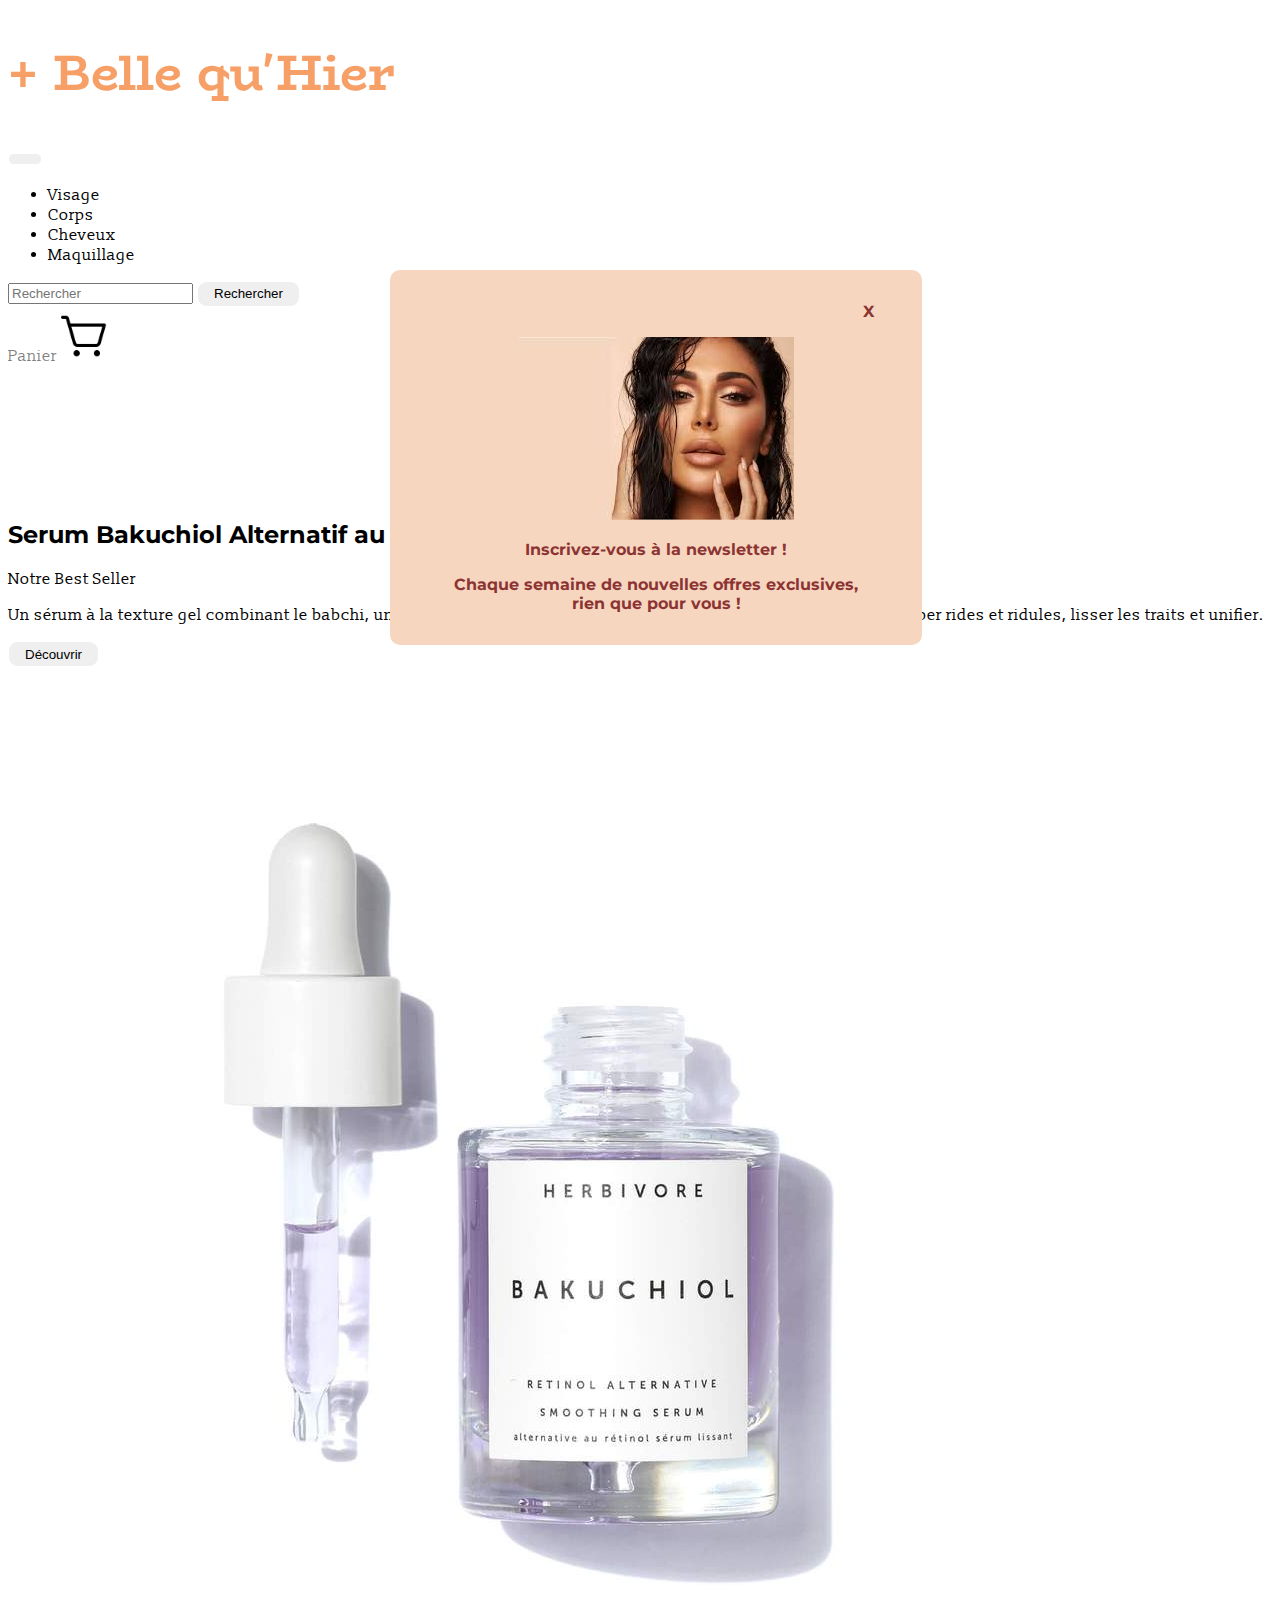
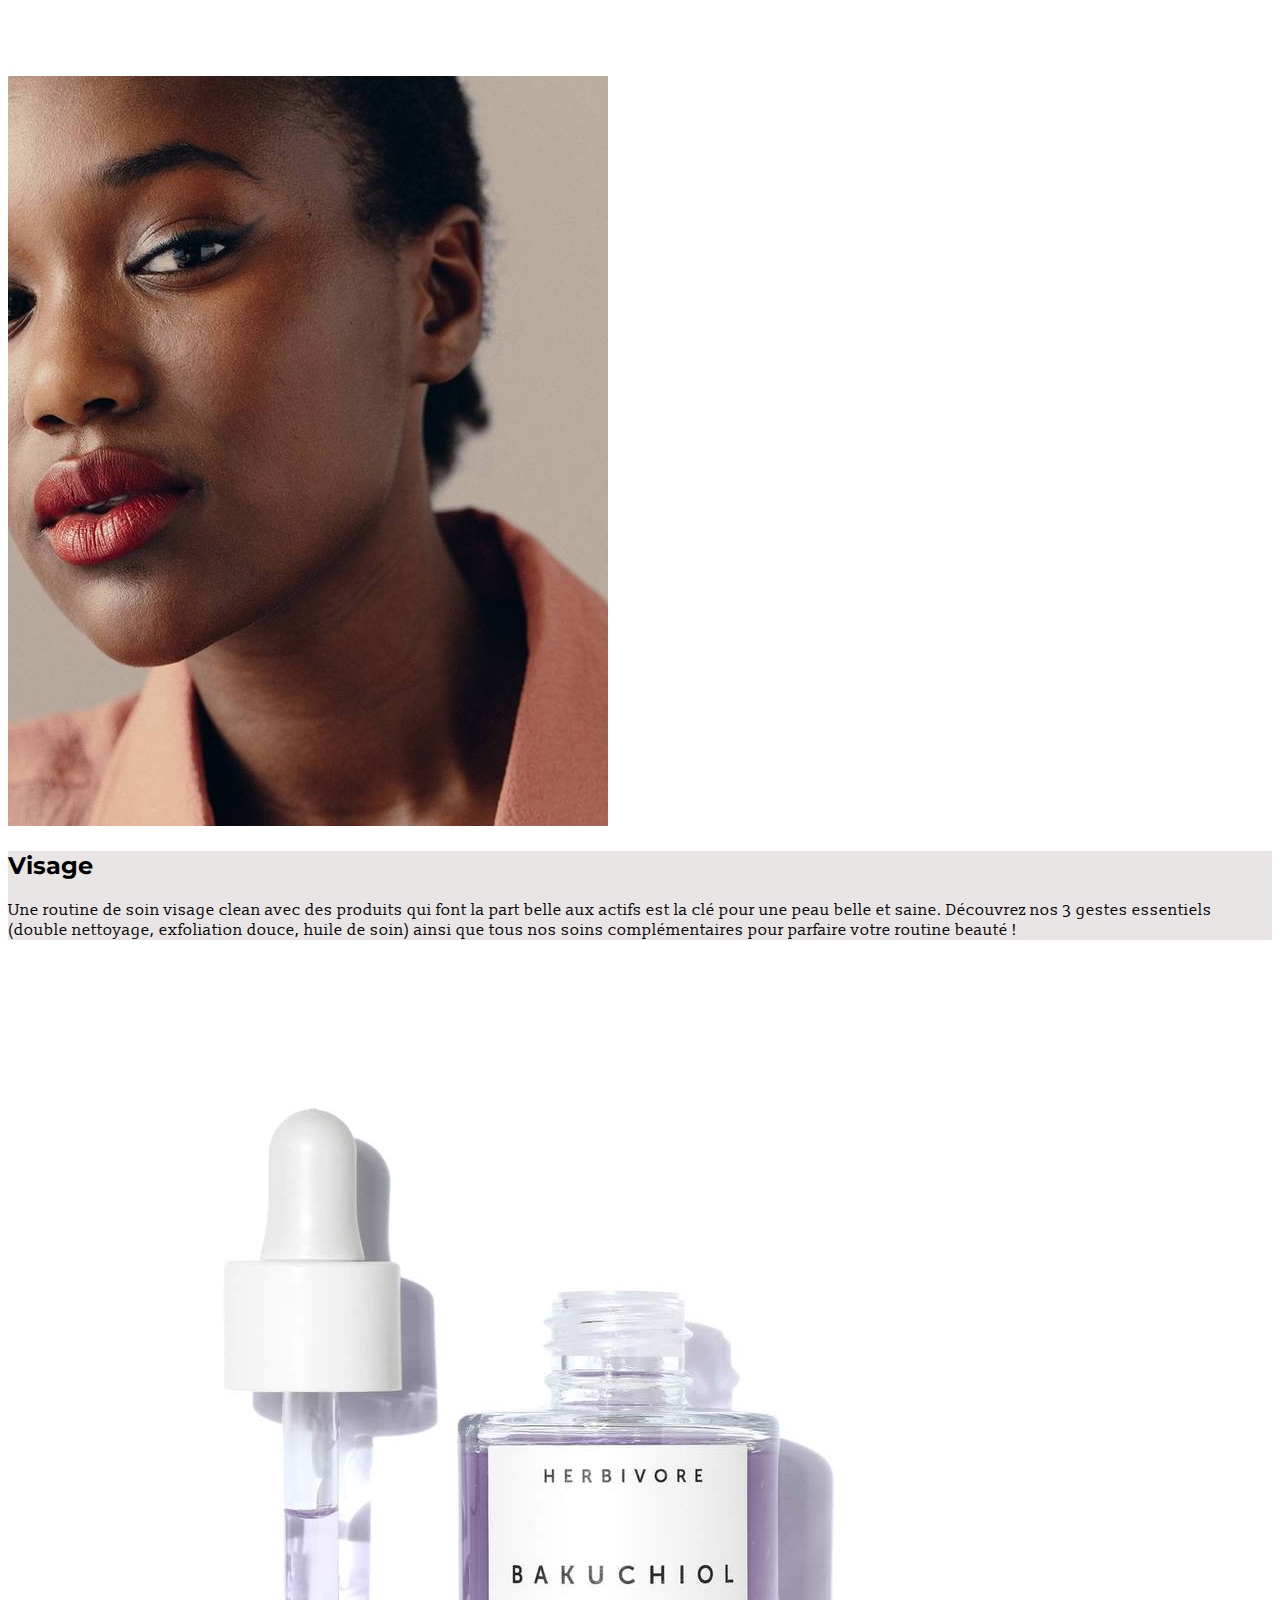
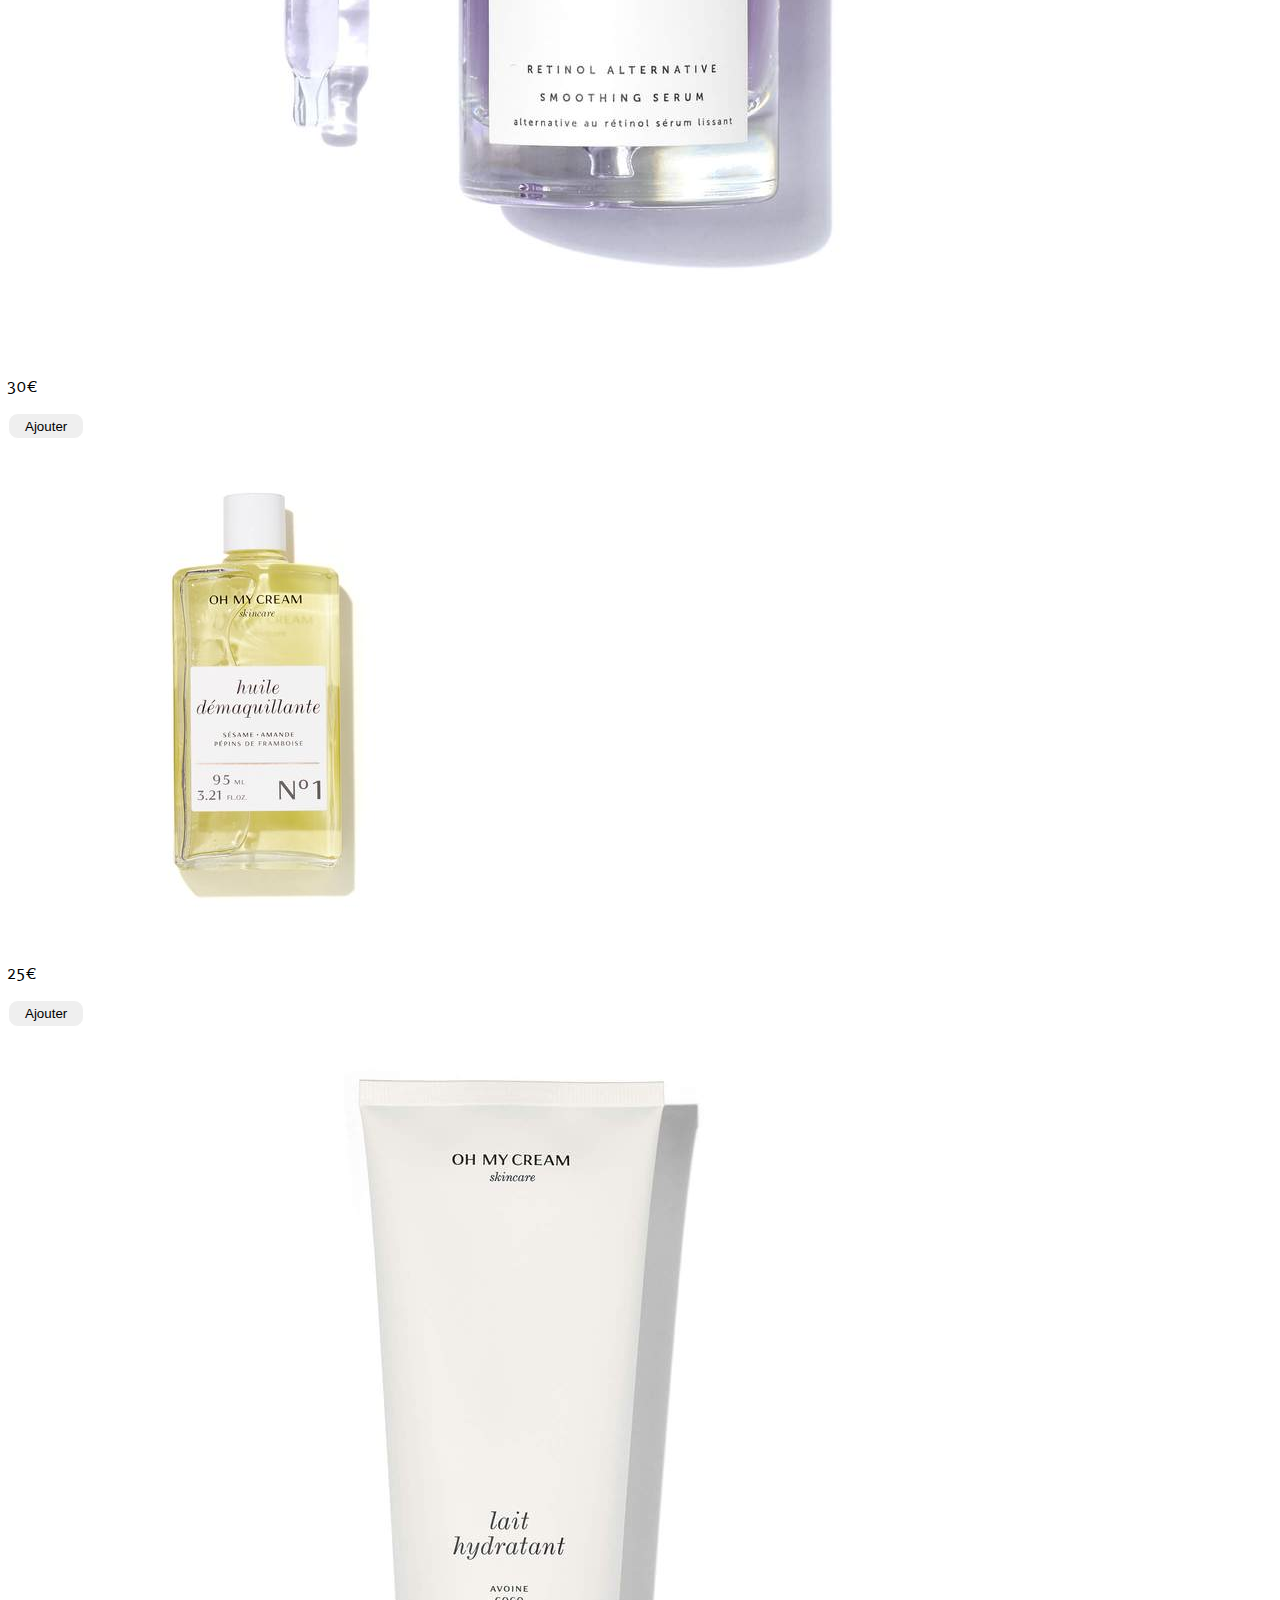
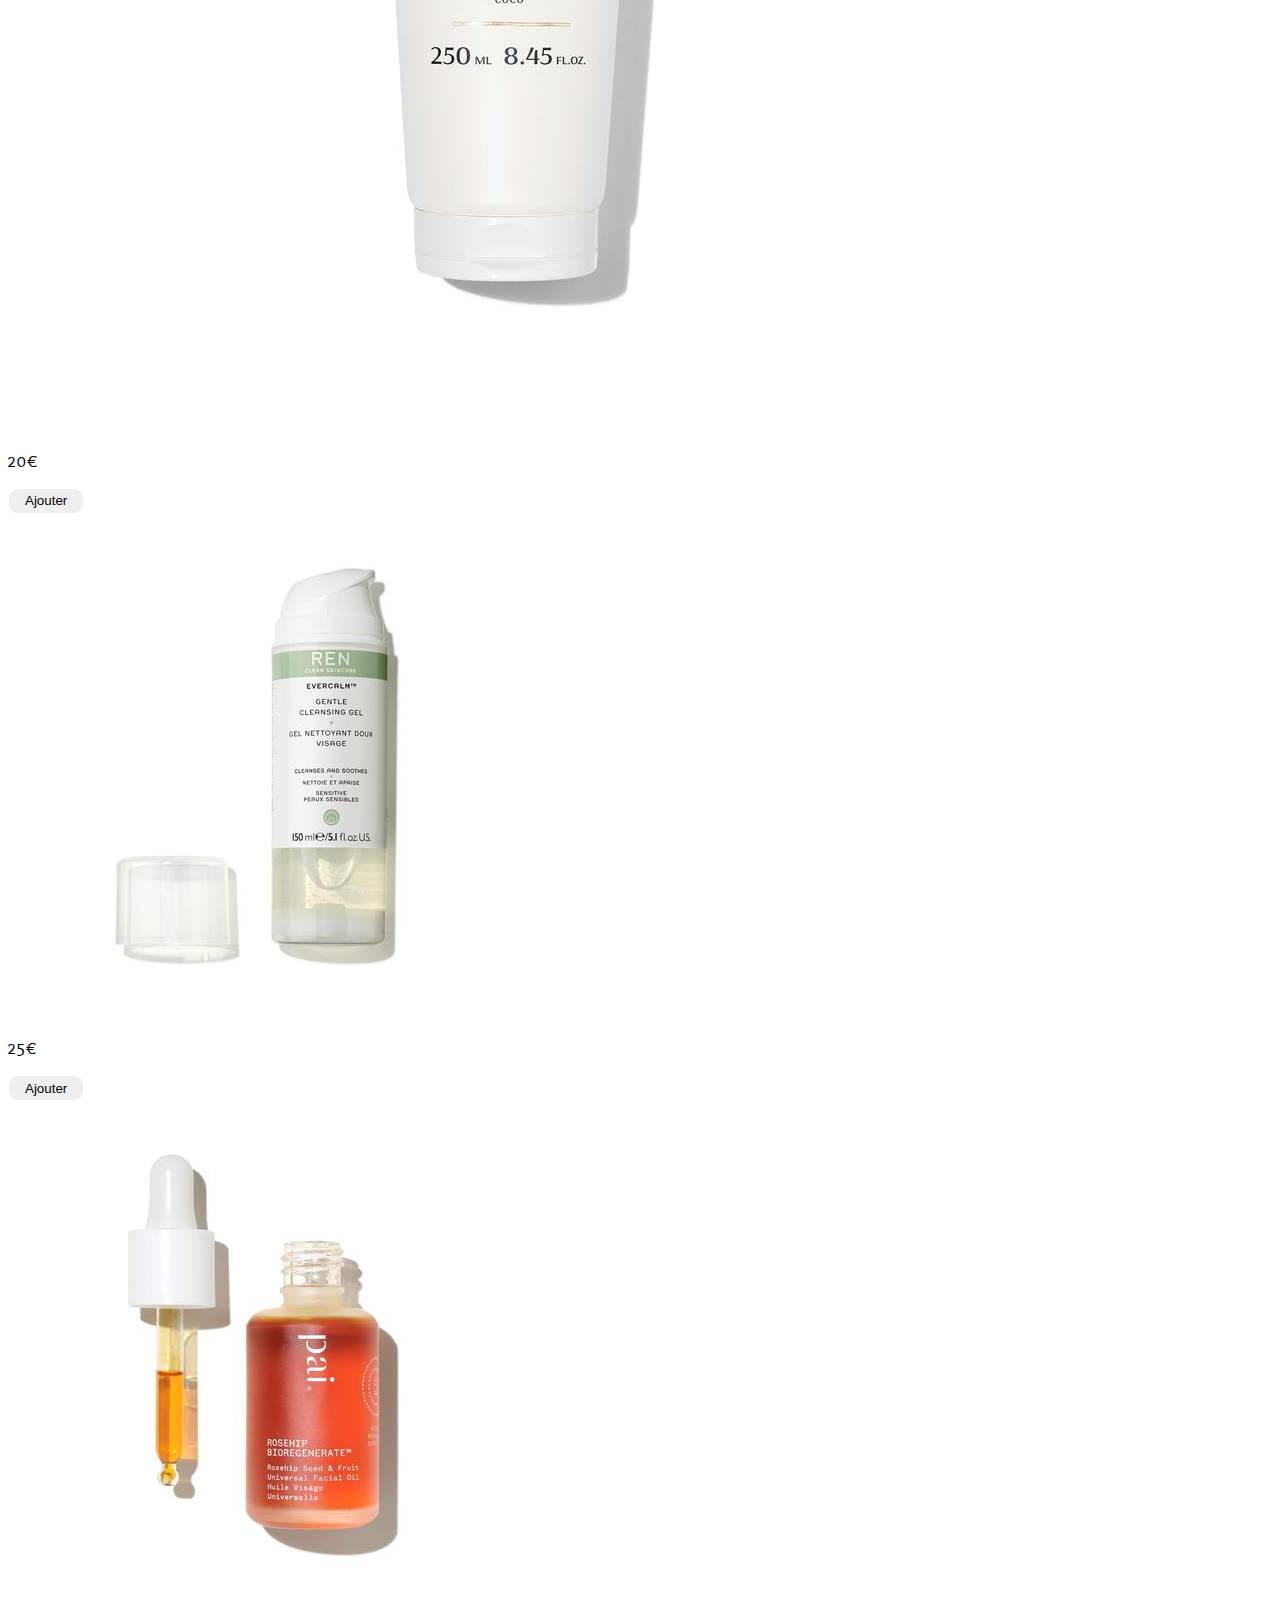
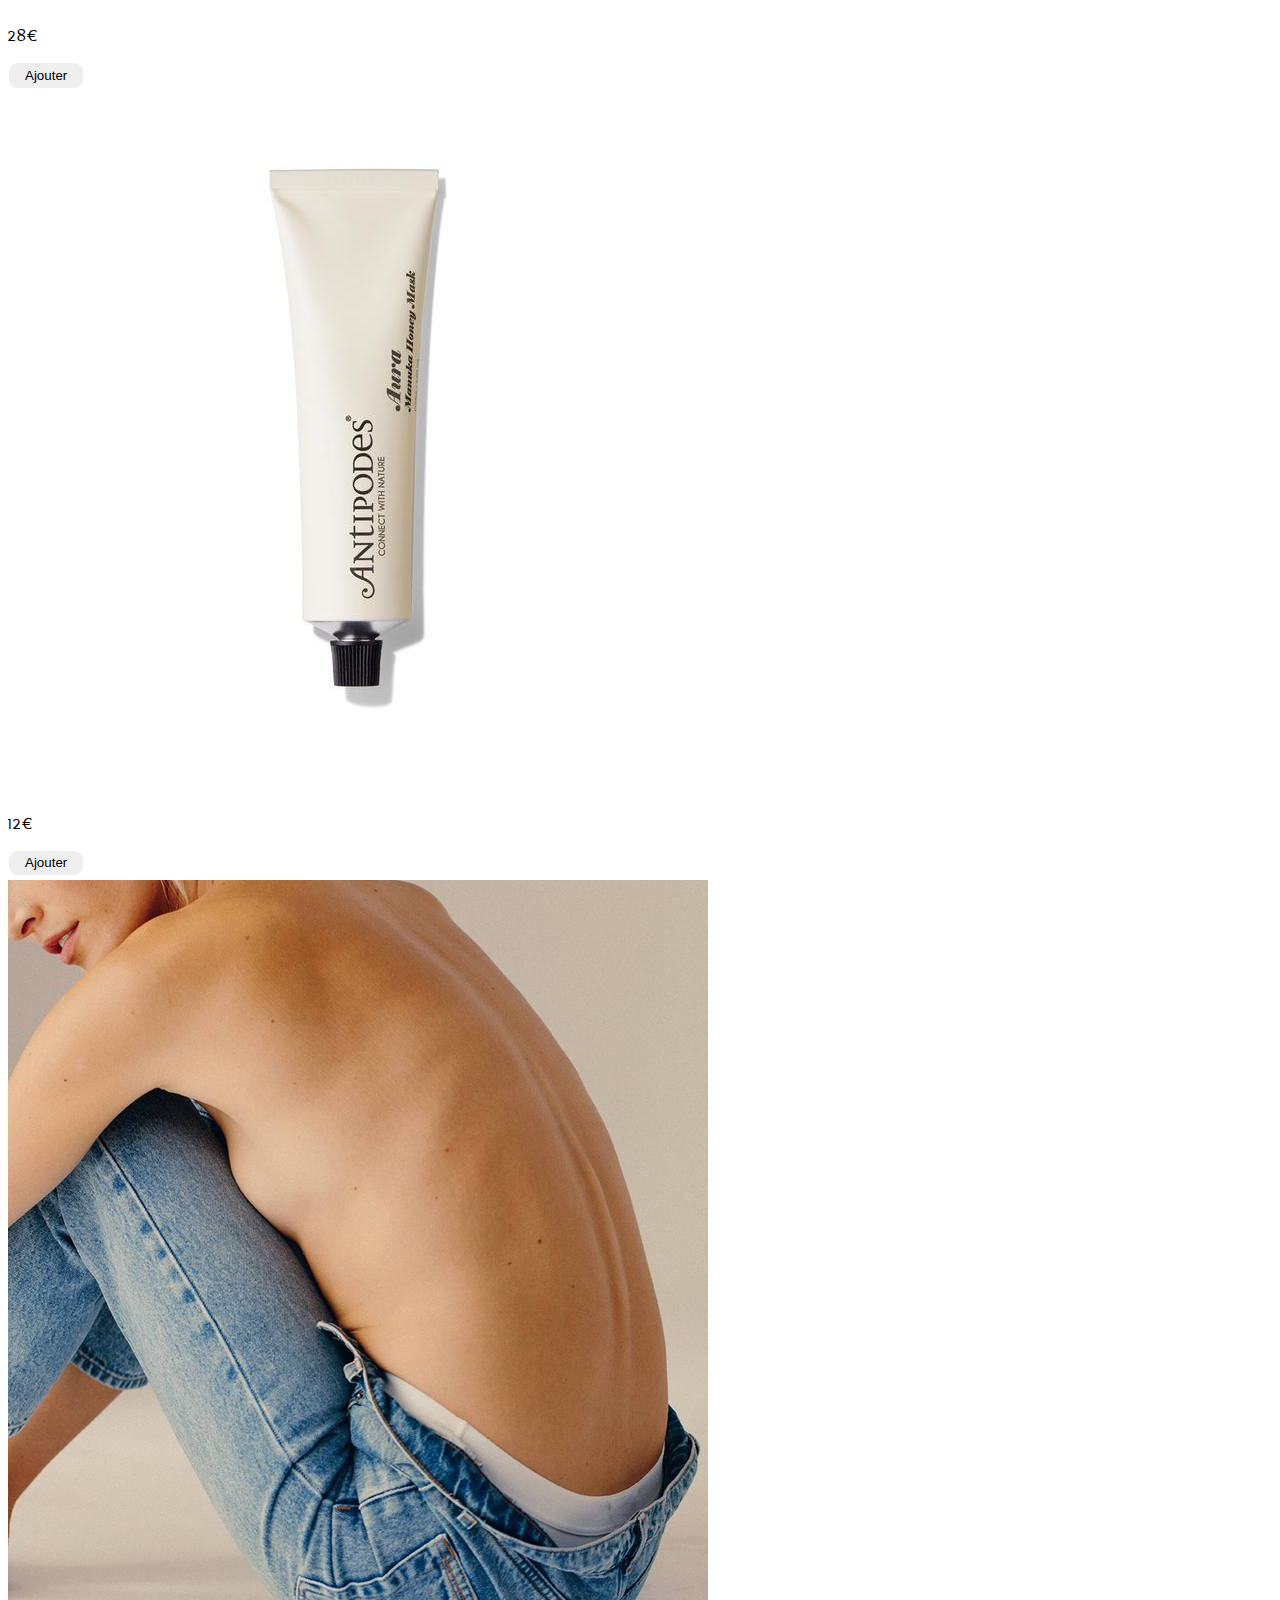
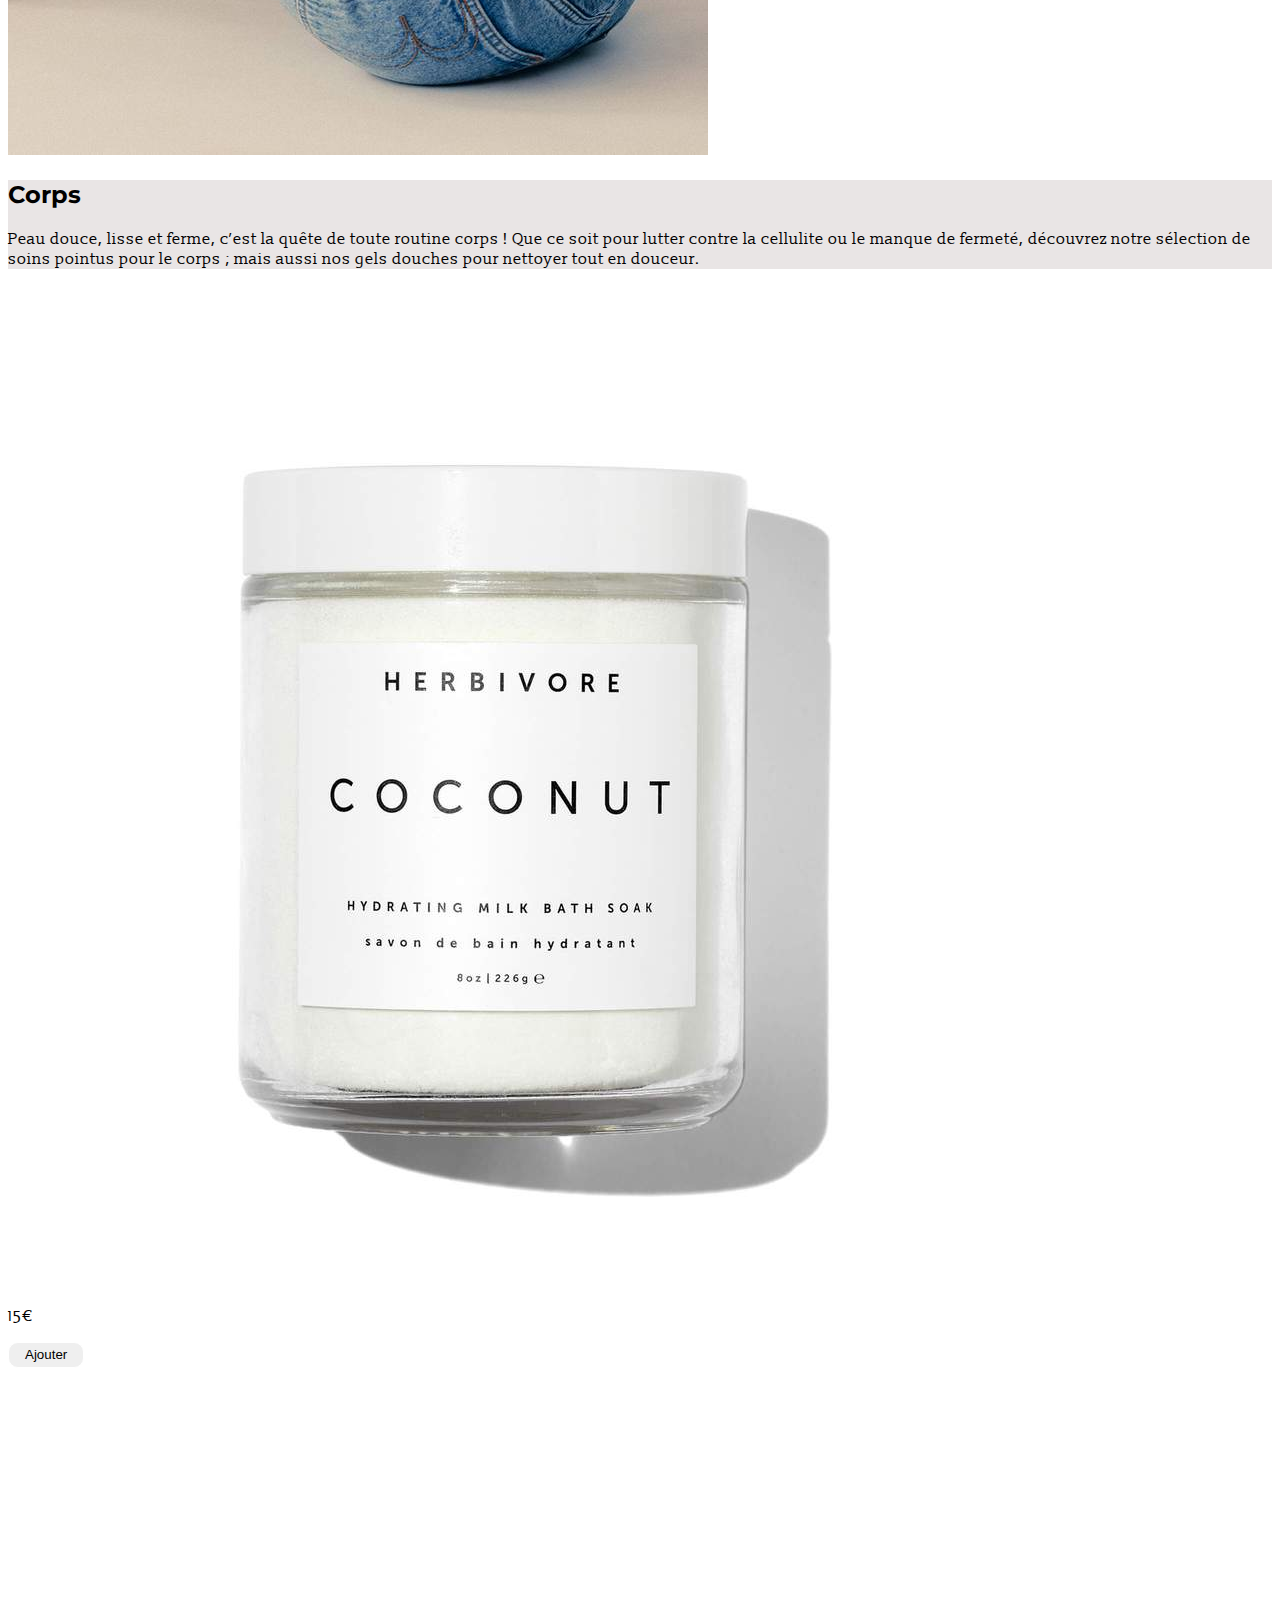
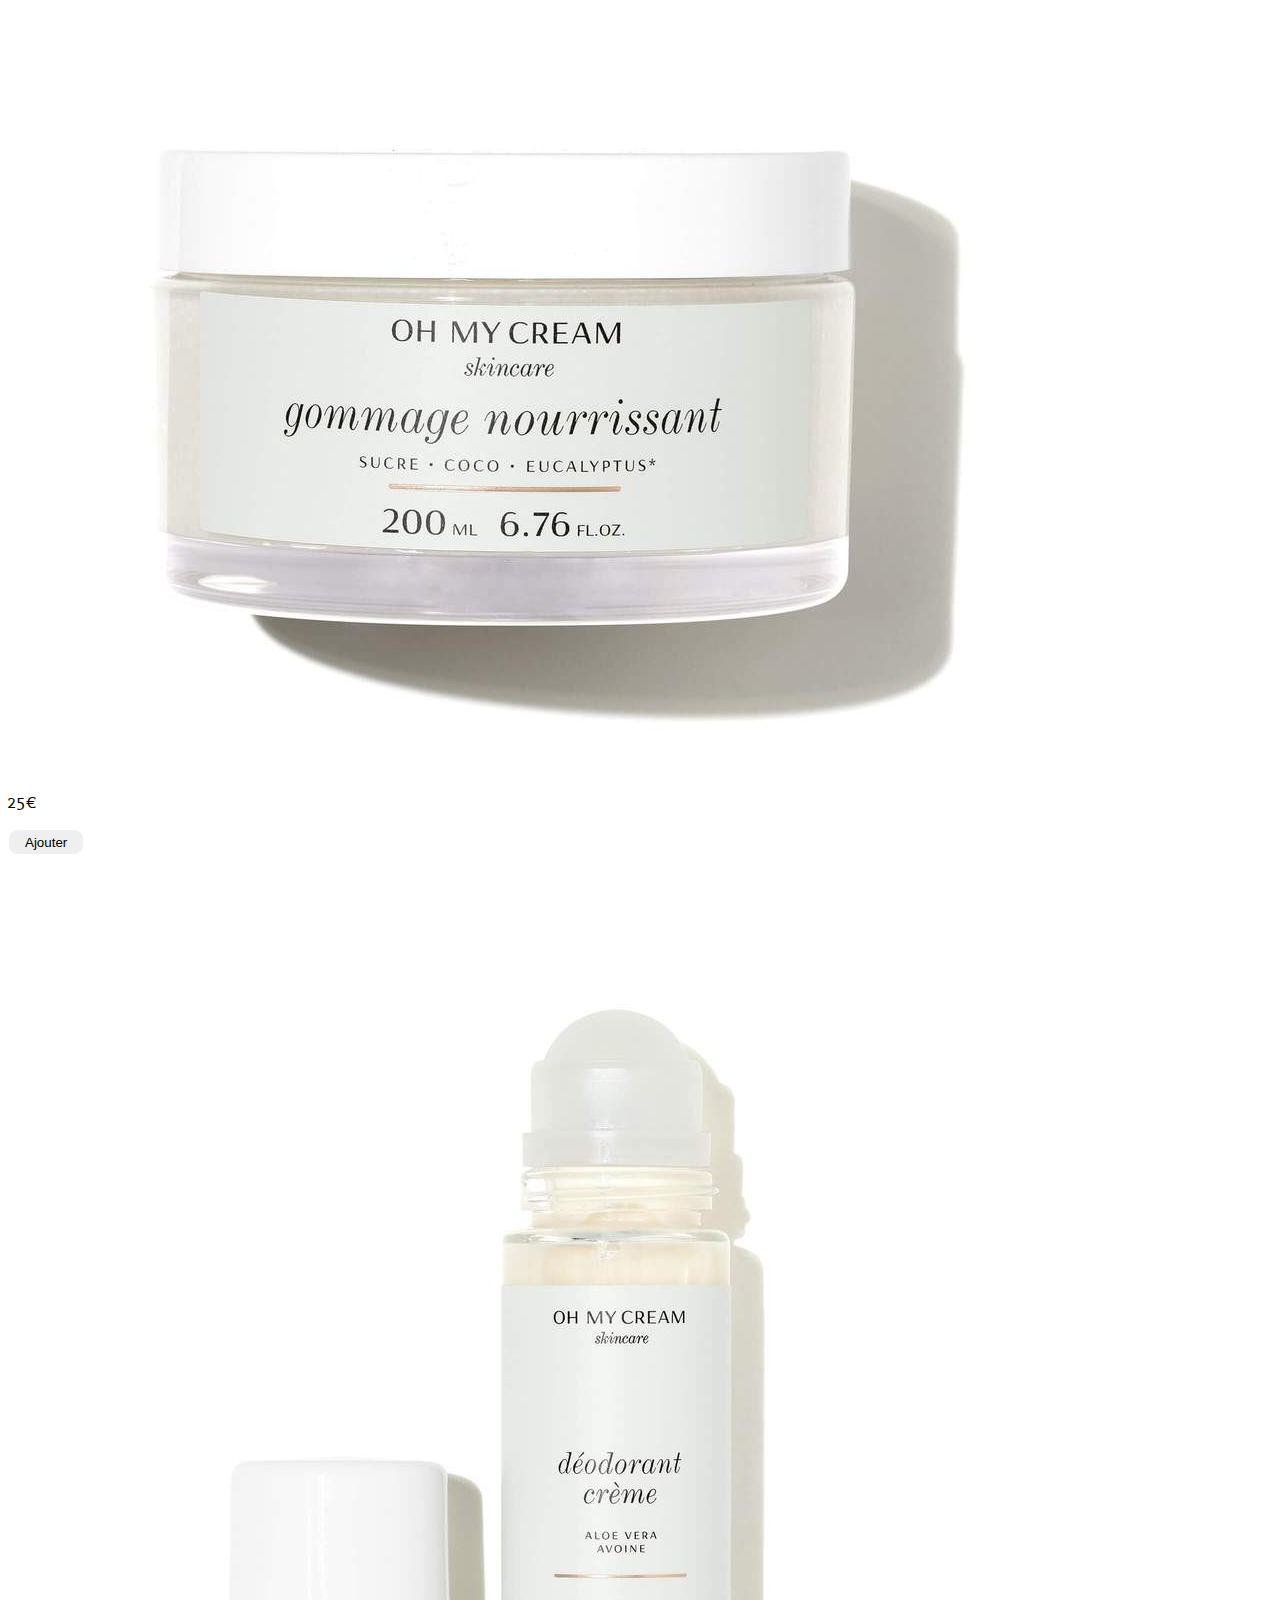
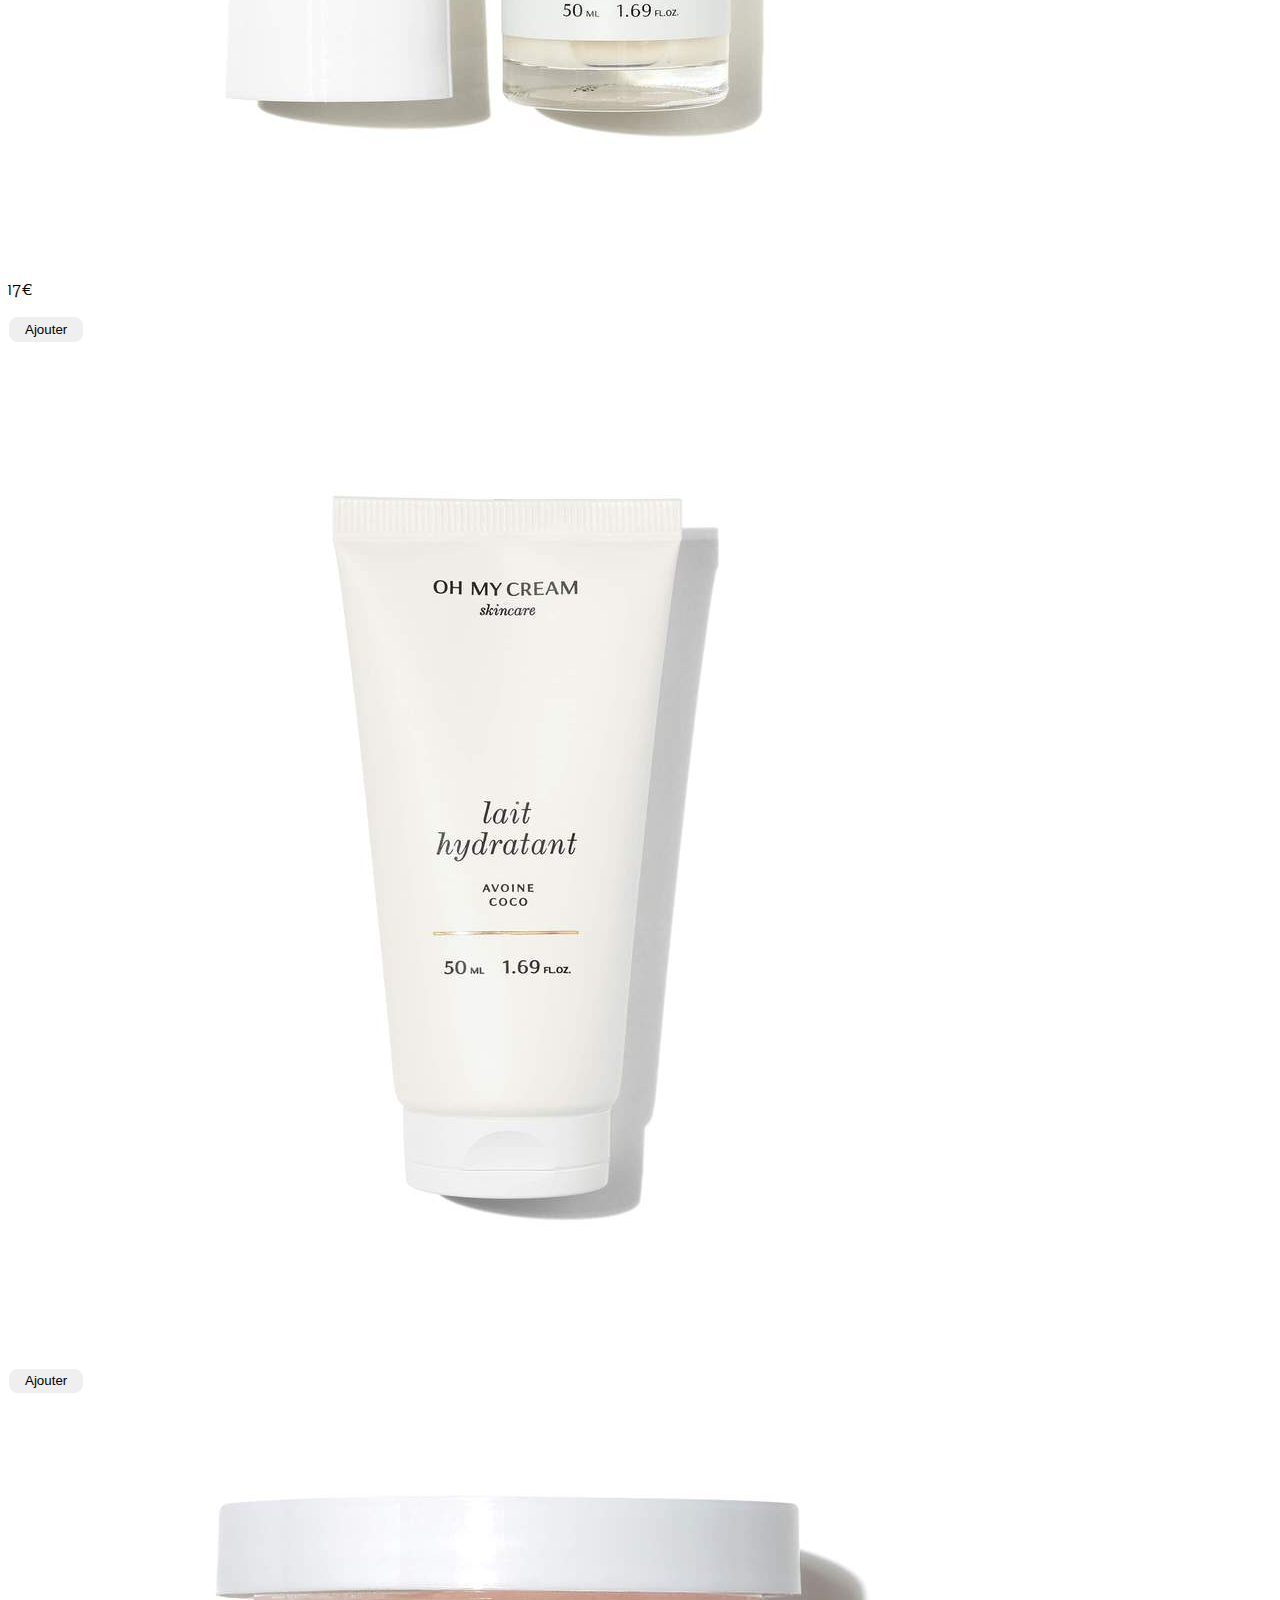
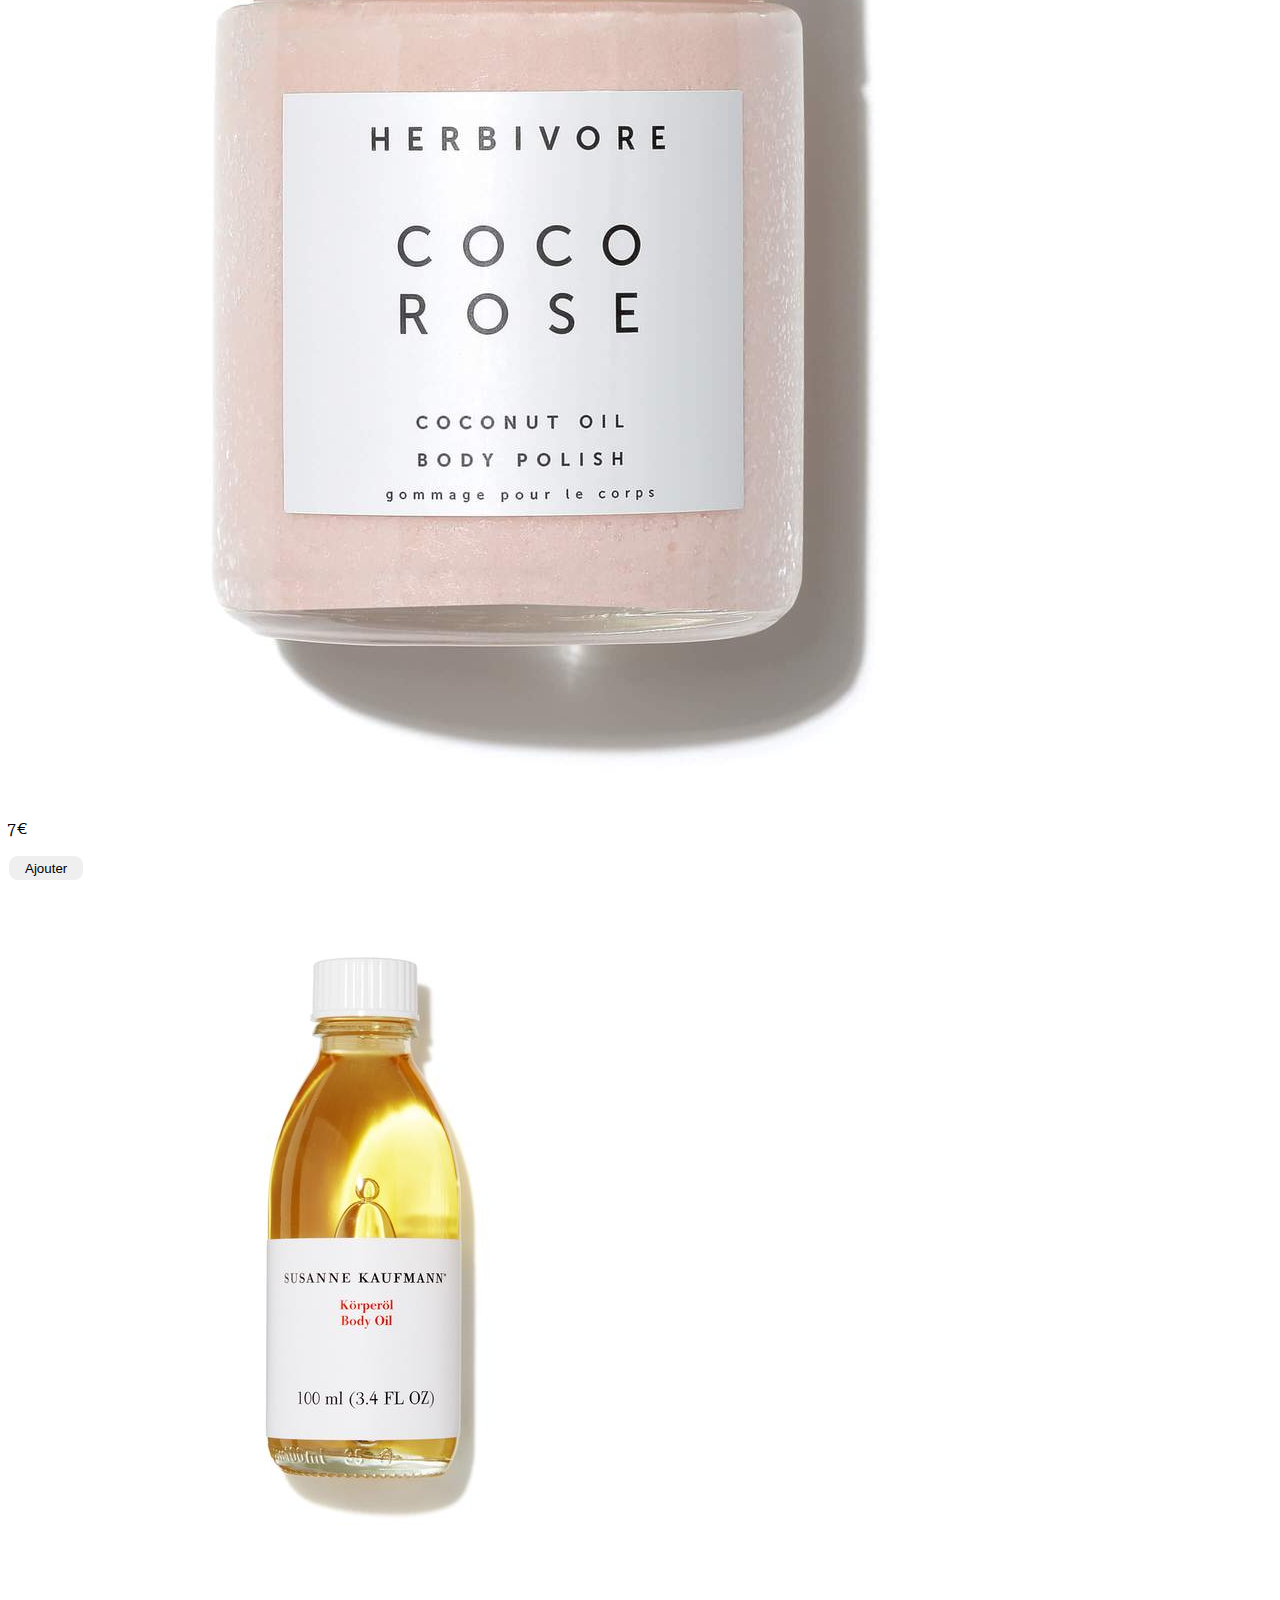
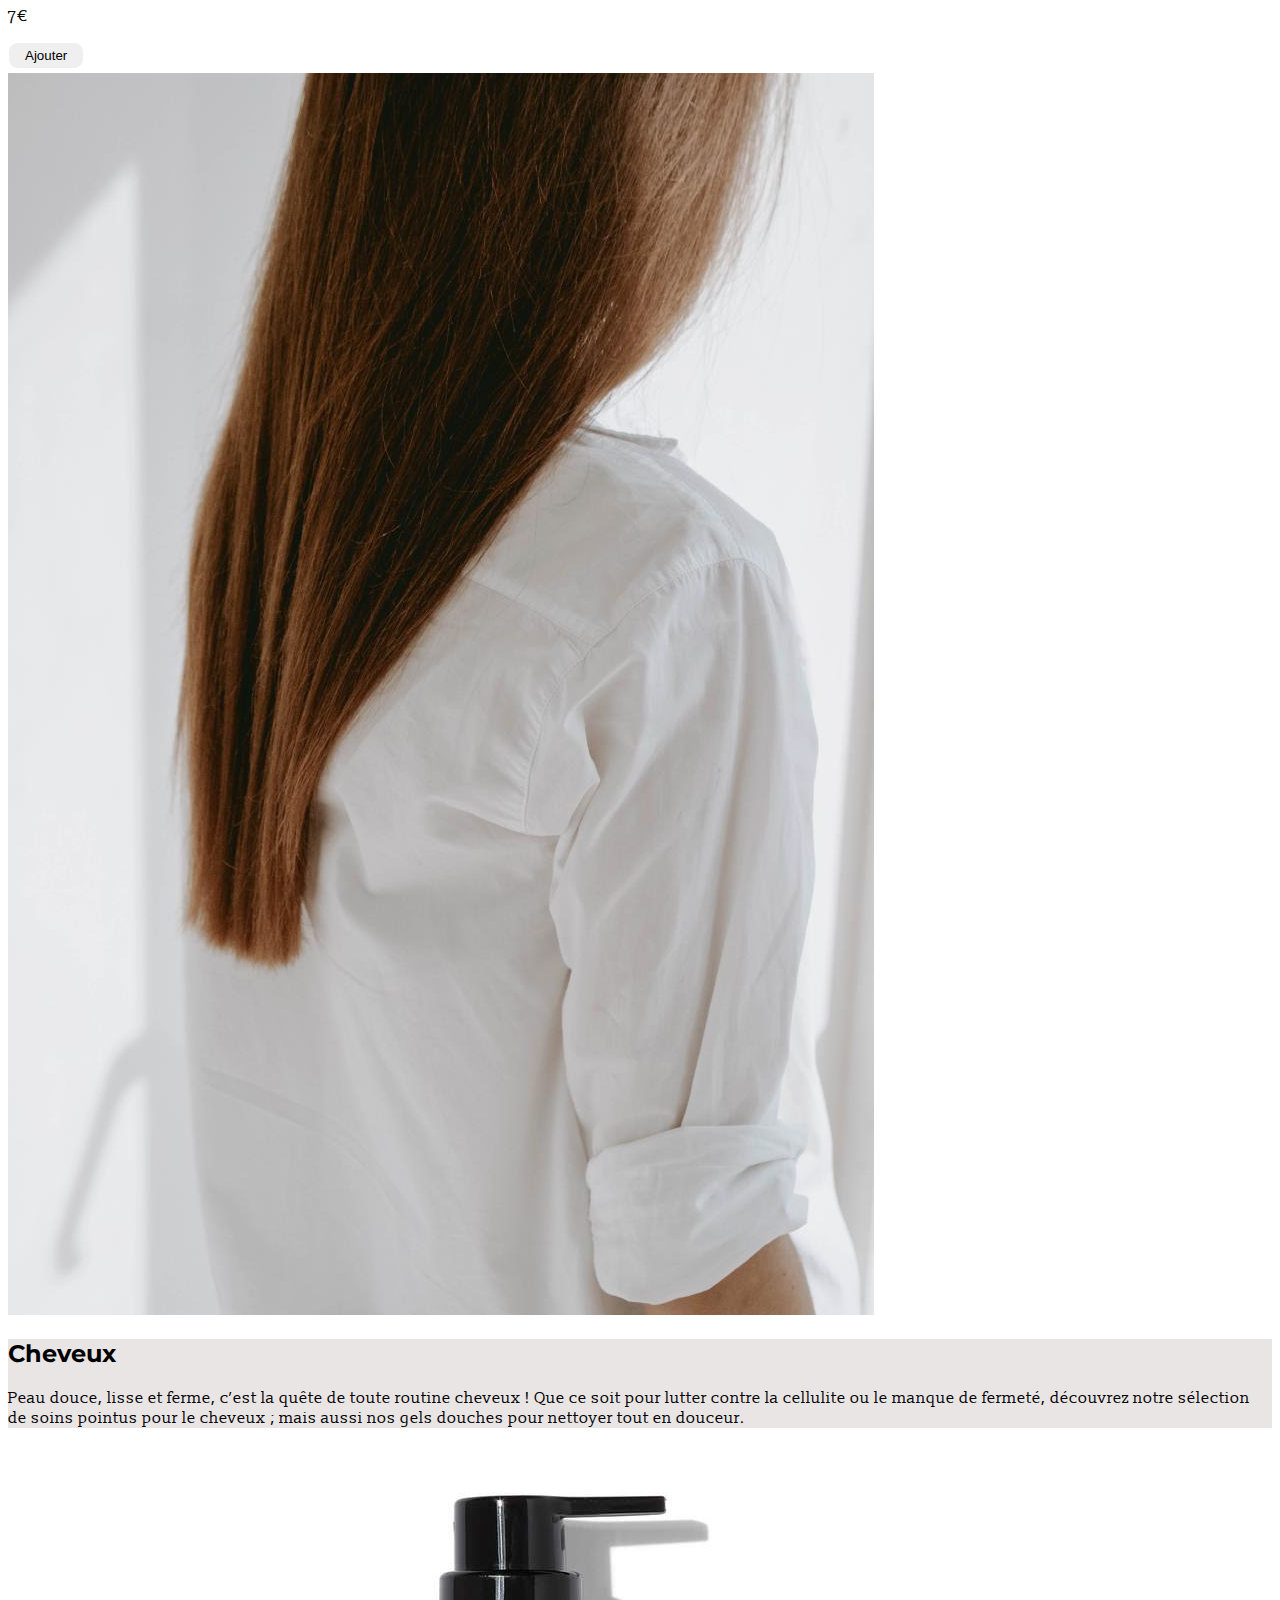
<file: index.html>
<!DOCTYPE html>
<html lang="fr">

<head>
  <meta charset="UTF-8" />
  <meta http-equiv="X-UA-Compatible" content="IE=edge" />
  <meta name="viewport" content="width=device-width, initial-scale=1.0" />
  <link rel="stylesheet" href="https://cdn.jsdelivr.net/npm/bootstrap@4.6.0/dist/css/bootstrap.min.css"
    integrity="sha384-B0vP5xmATw1+K9KRQjQERJvTumQW0nPEzvF6L/Z6nronJ3oUOFUFpCjEUQouq2+l" crossorigin="anonymous" />
  <!-- <link rel="stylesheet" href="reset.css" /> -->
  <link rel="stylesheet" href="style.css" />
  <title>+ Belle qu'Hier</title>
  <meta name="description" content="Vente en ligne de produits de beauté. Une sélection exclusive de haute qualité livrée en 48h. 
    5 à 10 échantillons offerts par commande et de nombreux privilèges via la newsletter !" />
  <link rel="icon" type="image/png" href="assets/icons/favicon.png" />
</head>

<body>
  <!-- ------------------------------------------------------HEADER--------------------------------------- -->

  <header>
    <a href="index.html">
      <h1 class="text-center my-5">+ Belle qu'Hier</h1>
    </a>
    <nav id="navbar_top" class="navbar navbar-expand-lg navbar-light bg-white border-bottom">
      <button class="navbar-toggler" type="button" data-toggle="collapse" data-target="#navbarSupportedContent"
        aria-controls="navbarSupportedContent" aria-expanded="false" aria-label="Toggle navigation">
        <span class="navbar-toggler-icon"></span>
      </button>
      <div class="collapse navbar-collapse justify-content-around" id="navbarSupportedContent">
        <ul class="navbar-nav">
          <li class="nav-item"><a class="nav-link" href="index.html#visage">Visage </a></li>
          <li class="nav-item"><a class="nav-link" href="index.html#corps">Corps</a></li>
          <li class="nav-item"><a class="nav-link" href="index.html#cheveux">Cheveux </a></li>
          <li class="nav-item"><a class="nav-link" href="index.html#maquillage">Maquillage</a></li>
        </ul>
        <div class="d-flex flex-column flex-lg-row">
          <!-- BAR DE RECHERCHE -->
          <form class="form-inline mr-lg-5">
            <input id="rechercheProduit" class="form-control mr-sm-2" type="search" placeholder="Rechercher"
              aria-label="Search" />
            <button id="recherche" class="btn btn-outline-dark my-2 my-sm-0" type="button">Rechercher</button>
            <!-- <img id="recherche" src="assets/icons/search-outline.svg" alt="search logo" width="50"> -->

          </form>
          <!-- BAR DE RECHERCHE -->
          <a href="panier.html" class="d-block d-lg-none mt-2">Panier</a>

          <a href="panier.html" class="d-none d-lg-block"><img id="shopping" src="" width="50"
              alt="shopping cart" /></a>


        </div>
      </div>
    </nav>

    <div id="popUp" hidden>
      <p class="btn-close" onclick="this.parentElement.style.display='none';">X</p>
      <img src="assets/images.jpeg" alt="kim K">
      <p>Inscrivez-vous à la newsletter&nbsp;!</p>
      <p>Chaque semaine de nouvelles offres exclusives, rien que pour vous&nbsp;!</p>
    </div>
  </header>

  <!-- Mon affichage de recherch -->
  <div class="container justify-content-center">
    <div class="row justify-content-center">
      <div id="resultRecherche" class="col-12 col-md-10 text-center align-items-center"></div>
    </div>
  </div>
  <!-- Mon affichage de recherch -->
  <!-- ------------------------------------------------------BEST SELLER--------------------------------------- -->
  <section class="bestseller">
    <div id="resultat"
      class="container d-flex flex-column flex-md-row my-2 justify-content-center align-items-md-stretch">
      <div class="col-12 col-md-8 col-lg-9 d-flex flex-column justify-content-center text-center p-5">
        <h2>Serum Bakuchiol Alternatif au Rétinol</h2>
        <p class="font-weight-bold">Notre Best Seller</p>
        <p class="font-italic">Un sérum à la texture gel combinant le babchi, une plante
          ayurvédique, ainsi que le champignon trémelle pour estomper rides et
          ridules, lisser les traits et unifier.</p>
        <button type="button" id="decouvrir"><a href="#produit1">
            Découvrir</a></button>
      </div>
      <img class="col-12 col-md-4 col-lg-4 p-0" src="assets/visage/visage-1.jpeg" alt="produit best seller" />
    </div>

  </section>

  <!-- ------------------------------------------------------SECTION VISAGE--------------------------------------- -->
  <div class="choixproduits">
    <section id="visage">
      <div class="container d-flex flex-column flex-md-row my-5 justify-content-center align-items-md-stretch">
        <img class="col-12 col-md-4 col-lg-3 p-0" src="assets/visage/visage-cover.jpeg" alt="visage beauty expert" />
        <div style="background-color: #e9e5e5;"
          class="col-12 col-md-8 col-lg-9 d-flex flex-column justify-content-center p-5">
          <h2 class="">Visage</h2>
          <p>
            Une routine de soin visage clean avec des produits qui font la part
            belle aux actifs est la clé pour une peau belle et saine. Découvrez
            nos 3 gestes essentiels (double nettoyage, exfoliation douce, huile
            de soin) ainsi que tous nos soins complémentaires pour parfaire
            votre routine beauté !
          </p>
        </div>
      </div>

      <div class="container text-center" title="soins visage">
        <div class="d-flex flex-column flex-md-row justify-content-center">
          <!-- <button class="trash">Vider panier entier </button> -->
          <div class="col d-flex justify-content-center" title="bakuchiol">
            <img class="w-75 prodImg" src="assets/visage/visage-1.jpeg" />
            <div class='w-75 prodDesc' hidden>
              <p class="font-weight-bold">Serum Bakuchiol Alternatif au Rétinol</p>
              <p class="font-italic">TYPE DE PEAU</p>
              <p>Tout type de peau </p>
              <p class="font-italic">PRÉOCCUPATIONS</p>
              <p>Déshydratation, Premières rides, Rides installées</p>
            </div>
            <div class="d-flex flex-column justify-content-center align-items-center">
              <p><span id="nproduit1"></span>30‎€</p>
              <button data-name="bakuchiol" data-price="30" data-totalprice="" data-cat="visage" data-count=""
                class="add" id="produit1">
                Ajouter
              </button>
              <button class="empty" data-name="produit1">Retirer</button>
            </div>
          </div>
          <div class="col d-flex justify-content-center" title="huile demaquillante">
            <img class="w-75 prodImg" src="assets/visage/visage-2.jpeg" />
            <div class='w-75 prodDesc' hidden>
              <p class="font-weight-bold">Huile Démaquillante</p>
              <p class="font-italic">TYPE DE PEAU</p>
              <p>Les peaux normales à sèches, déshydratées</p>
              <p class="font-italic">PRÉOCCUPATIONS</p>
              <p>Manque d'éclat & Uniformité du teint</p>
            </div>
            <div class="d-flex flex-column justify-content-center align-items-center">
              <p><span id="nproduit2"></span>25‎€</p>
              <button data-name="huile demaquillante" data-price="25" data-totalprice="" data-cat="visage" data-count=""
                class="add" id="produit2">
                Ajouter
              </button>
              <button class="empty" data-name="produit2">Retirer</button>
            </div>
          </div>
          <div class="col d-flex justify-content-center" title="lait hydratant">
            <img class="w-75 prodImg" src="assets/visage/visage-3.jpeg" />
            <div class='w-75 prodDesc' hidden>
              <p class="font-weight-bold">Lait Hydratant</p>
              <p class="font-italic">TYPE DE PEAU</p>
              <p>Tous les types de peaux</p>
            </div>
            <div class="d-flex flex-column justify-content-center align-items-center">
              <p><span id="nproduit3"></span>20‎€</p>
              <button data-name="lait hydratant" data-price="20" data-totalprice="" data-cat="visage" data-count=""
                class="add" id="produit3">
                Ajouter
              </button>
              <button class="empty" data-name="produit3">Retirer</button>
            </div>
          </div>
        </div>

        <div class="row flex-column flex-md-row justify-content-center align-items-center">
          <div class="col d-flex justify-content-center" title="lait nettoyant doux">
            <img class="w-75 prodImg" src="assets/visage/visage-4.jpeg" />
            <div class='w-75 prodDesc' hidden>
              <p class="font-weight-bold">Lait Nettoyant Doux</p>
              <p class="font-italic">TYPE DE PEAU</p>
              <p>Les peaux normales à mixtes et sensibles</p>
              <p class="font-italic">PRÉOCCUPATIONS</p>
              <p>Sensibilités et Rougeurs</p>
            </div>
            <div class="d-flex flex-column justify-content-center align-items-center">
              <p><span id="nproduit4"></span>25‎€</p>
              <div class="d-flex flex-column justify-content-center">
                <button data-name="lait nettoyant doux" data-price="25" data-totalprice="" data-cat="visage"
                  data-count="" class="add" id="produit4">
                  Ajouter
                </button>
                <button class="empty" data-name="produit4">Retirer</button>
              </div>
            </div>
          </div>
          <div class="col d-flex justify-content-center" title="huile de soin">
            <img class="w-75 prodImg" src="assets/visage/visage-5.jpeg" />
            <div class='w-75 prodDesc' hidden>
              <p class="font-weight-bold">Huile de soin</p>
              <p class="font-italic">TYPE DE PEAU</p>
              <p>Tous les types de peaux,<br>idéal pour celles abîmées,<br>sujettes au vieillissement prématuré, ou les
                teints
                brouillés.</p>
              <p class="font-italic">PRÉOCCUPATIONS</p>
              <p>Sensibilités et Rougeurs,<br>Premières rides, Manque d'éclat & Uniformité du teint</p>
            </div>
            <div class="d-flex flex-column justify-content-center align-items-center">
              <p><span id="nproduit5"></span>28‎€</p>
              <button data-name="huile de soin" data-price="28" data-totalprice="" data-cat="visage" data-count=""
                class="add" id="produit5">
                Ajouter
              </button>
              <button class="empty" data-name="produit5">Retirer</button>
            </div>
          </div>
          <div class="col d-flex justify-content-center" title="masque au miel">
            <img class="w-75 prodImg" src="assets/visage/visage-6.jpeg" />
            <div class='w-75 prodDesc' hidden>
              <p class="font-weight-bold">Masque au miel</p>
              <p class="font-italic">TYPE DE PEAU</p>
              <p>Tout type de peau</p>
              <p class="font-italic">PRÉOCCUPATIONS</p>
              <p>Déshydratation,<br>Manque d'éclat<br>Uniformité du teint,<br>Imperfections & Points noirs</p>
            </div>
            <div class="d-flex flex-column justify-content-center align-items-center">
              <p><span id="nproduit6"></span>12‎€</p>
              <button data-name="masque au miel" data-price="12" data-totalprice="" data-cat="visage" data-count=""
                class="add" id="produit6">
                Ajouter
              </button>
              <button class="empty" data-name="produit6">Retirer</button>
            </div>
          </div>
        </div>
      </div>

    </section>
    <!-- ------------------------------------------------------SECTION CORPS--------------------------------------- -->
    <section id="corps">
      <div class="container d-flex flex-column flex-md-row my-5 justify-content-center align-items-md-stretch">
        <img class="col-12 col-md-4 col-lg-3 p-0" src="assets/corps/corp-cover.jpeg" alt="corp beauty expert" />
        <div style="background-color: #e9e5e5"
          class="col-12 col-md-8 col-lg-9 d-flex flex-column justify-content-center p-5">
          <h2 class="">Corps</h2>
          <p>
            Peau douce, lisse et ferme, c’est la quête de toute routine corps !
            Que ce soit pour lutter contre la cellulite ou le manque de fermeté,
            découvrez notre sélection de soins pointus pour le corps ; mais
            aussi nos gels douches pour nettoyer tout en douceur.
          </p>
        </div>
      </div>
      <div class="container text-center" title="produits de corps">
        <div class="d-flex flex-column flex-md-row justify-content-center">
          <div class="col d-flex justify-content-center" title="poudre de bain coco">
            <img class="w-75 prodImg" src="assets/corps/corp-1.jpeg" />
            <div class='w-75 prodDesc' hidden>
              <p class="font-weight-bold">Poudre de Bain Coco</p>
              <p class="font-italic">TYPE DE PEAU</p>
              <p>Tout type de peau</p>
              <p class="font-italic">PRÉOCCUPATIONS</p>
              <p>Sécheresse</p>
            </div>
            <div class="d-flex flex-column justify-content-center align-items-center">
              <p><span id="nproduit7"></span>15‎€</p>
              <button data-name="poudre de bain coco" data-price="15" data-totalprice="" data-cat="corp" data-count=""
                class="add" id="produit7">
                Ajouter
              </button>
              <button class="empty" data-name="produit7">Retirer</button>
            </div>
          </div>
          <div class="col d-flex justify-content-center" title="gommage nourrissant">
            <img class="w-75 prodImg" src="assets/corps/corp-2.jpeg" />
            <div class='w-75 prodDesc' hidden>
              <p class="font-weight-bold">Gommage Nourrissant</p>
              <p class="font-italic">TYPE DE PEAU</p>
              <p>Tous les types de peaux</p>
            </div>
            <div class="d-flex flex-column justify-content-center align-items-center">
              <p><span id="nproduit8"></span>25‎€</p>
              <button data-name="gommage nourrissant" data-price="25" data-totalprice="" data-cat="corp" data-count=""
                class="add" id="produit8">
                Ajouter
              </button>
              <button class="empty" data-name="produit8">Retirer</button>
            </div>
          </div>
          <div class="col d-flex justify-content-center" title="deodorant creme">
            <img class="w-75 prodImg" src="assets/corps/corp-3.jpeg" />
            <div class='w-75 prodDesc' hidden>
              <p class="font-weight-bold">Déodorant Crème</p>
              <p class="font-italic">TYPE DE PEAU</p>
              <p>Tous les types de peau, même les plus sensibles.</p>
            </div>
            <div class="d-flex flex-column justify-content-center align-items-center">
              <p><span id="nproduit9"></span>17‎€</p>
              <button data-name="deodorant creme" data-price="17" data-totalprice="" data-cat="corp" data-count=""
                class="add" id="produit9">
                Ajouter
              </button>
              <button class="empty" data-name="produit9">Retirer</button>
            </div>
          </div>
        </div>

        <div class="row flex-column flex-md-row justify-content-center align-items-center">
          <div class="col d-flex justify-content-center" title="lait hydratant">
            <img class="w-75 prodImg" src="assets/corps/corp-4.jpeg" />
            <div class='w-75 prodDesc' hidden>
              <p class="font-weight-bold">Lait Hydratant</p>
              <p class="font-italic">TYPE DE PEAU</p>
              <p>Tous les types de peaux</p>
            </div>
            <div class="d-flex flex-column justify-content-center align-items-center">
              <p><span id="nproduit10"></span></p>
              <div class="d-flex flex-column justify-content-center">
                <button data-name="lait hydratant" data-price="15" data-totalprice="" data-cat="corp" data-count=""
                  class="add" id="produit10">
                  Ajouter
                </button>
                <button class="empty" data-name="produit10">Retirer</button>
              </div>
            </div>
          </div>
          <div class="col d-flex justify-content-center" title="coco rose">
            <img class="w-75 prodImg" src="assets/corps/corp-5.jpeg" />
            <div class='w-75 prodDesc' hidden>
              <p class="font-weight-bold">Coco Rose Exfoliant Corps</p>
              <p class="font-italic">TYPE DE PEAU</p>
              <p>Tout type de peau, même sensible.</p>
              <p class="font-italic">PRÉOCCUPATIONS</p>
              <p>Sécheresse</p>
            </div>
            <div class="d-flex flex-column justify-content-center align-items-center">
              <p><span id="nproduit11"></span>7‎€</p>
              <button data-name="coco rose" data-price="7" data-totalprice="" data-cat="corp" data-count="" class="add"
                id="produit11">
                Ajouter
              </button>
              <button class="empty" data-name="produit11">Retirer</button>
            </div>
          </div>
          <div class="col d-flex justify-content-center" title="huile corps">
            <img class="w-75 prodImg" src="assets/corps/corp-6.jpeg" />
            <div class='w-75 prodDesc' hidden>
              <p class="font-weight-bold">Huile Corps</p>
              <p class="font-italic">TYPE DE PEAU</p>
              <p>Tous les types de peaux, idéale pour les peaux sèches</p>
              <p class="font-italic">PRÉOCCUPATIONS</p>
              <p>Sécheresse</p>
            </div>
            <div class="d-flex flex-column justify-content-center align-items-center">
              <p><span id="nproduit12"></span>7‎€</p>
              <button data-name="huile corps" data-price="7" data-totalprice="" data-cat="corp" data-count=""
                class="add" id="produit12">
                Ajouter
              </button>
              <button class="empty" data-name="produit12">Retirer</button>
            </div>
          </div>
        </div>

    </section>
    <!-- ------------------------------------------------------SECTION CHEVEUX--------------------------------------- -->
    </section>
    <section id="cheveux">
      <div class="container d-flex flex-column flex-md-row my-5 justify-content-center align-items-md-stretch">
        <img class="col-12 col-md-4 col-lg-3 p-0" src="assets/cheveux/cheveux-cover.jpeg" alt="corp beauty expert" />
        <div style="background-color: #e9e5e5"
          class="col-12 col-md-8 col-lg-9 d-flex flex-column justify-content-center p-5">
          <h2 class="">Cheveux</h2>
          <p>
            Peau douce, lisse et ferme, c’est la quête de toute routine cheveux !
            Que ce soit pour lutter contre la cellulite ou le manque de fermeté,
            découvrez notre sélection de soins pointus pour le cheveux ; mais
            aussi nos gels douches pour nettoyer tout en douceur.
          </p>
        </div>
      </div>
      <div class="container text-center" title="produits cheveux">
        <div class="d-flex flex-column flex-md-row justify-content-center">
          <div class="col d-flex justify-content-center" title="curl cream">
            <img class="w-75 prodImg" src="assets/cheveux/cheveux-1.jpeg" />
            <div class='w-75 prodDesc' hidden>
              <p class="font-weight-bold">Crème pour Cheveux Bouclés</p>
              <p class="font-italic">TYPE DE CHEVEUX</p>
              <p>Les cheveux bouclés, ondulés, même fins</p>
              <p class="font-italic">PRÉOCCUPATIONS</p>
              <p>Sculpter les boucles</p>
            </div>
            <div class="d-flex flex-column justify-content-center align-items-center">
              <p><span id="nproduit13"></span>10‎€</p>
              <button data-name="curl cream" data-price="10" data-totalprice="" data-cat="cheveux" data-count=""
                class="add" id="produit13">
                Ajouter
              </button>
              <button class="empty" data-name="produit13">Retirer</button>
            </div>
          </div>
          <div class="col d-flex justify-content-center" title="shampoing doux">
            <img class="w-75 prodImg" src="assets/cheveux/cheveux-2.jpeg" />
            <div class='w-75 prodDesc' hidden>
              <p class="font-weight-bold">Shampoing doux</p>
              <p class="font-italic">TYPE DE CHEVEUX</p>
              <p>Tout type de cheveux</p>
              <p class="font-italic">PRÉOCCUPATIONS</p>
              <p>Redonner de la brillance,<br>Apporter du volume</p>
            </div>
            <div class="d-flex flex-column justify-content-center align-items-center">
              <p><span id="nproduit14"></span>18‎€</p>
              <button data-name="shampoing doux" data-price="18" data-totalprice="" data-cat="cheveux" data-count=""
                class="add" id="produit14">
                Ajouter
              </button>
              <button class="empty" data-name="produit14">Retirer</button>
            </div>
          </div>
          <div class="col d-flex justify-content-center" title="shampoing sec">
            <img class="w-75 prodImg" src="assets/cheveux/cheveux-3.jpeg" />
            <div class='w-75 prodDesc' hidden>
              <p class="font-weight-bold">Shampoing Sec Volume</p>
              <p class="font-italic">TYPE DE CHEVEUX</p>
              <p>Les cheveux fins, en manque de volume et/ou ayant tendance à vite re-graisser.</p>
              <p class="font-italic">PRÉOCCUPATIONS</p>
              <p>Apporter du volume,<br>Equilibrer les racines grasses</p>
            </div>
            <div class="d-flex flex-column justify-content-center align-items-center">
              <p><span id="nproduit15"></span>12‎€</p>
              <button data-name="shampoing sec" data-price="12" data-totalprice="" data-cat="cheveux" data-count=""
                class="add" id="produit15">
                Ajouter
              </button>
              <button class="empty" data-name="produit15">Retirer</button>
            </div>
          </div>
        </div>

        <div class="row flex-column flex-md-row justify-content-center align-items-center">
          <div class="col d-flex justify-content-center" title="serum capillaire">
            <img class="w-75 prodImg" src="assets/cheveux/cheveux-4.jpeg" />
            <div class='w-75 prodDesc' hidden>
              <p class="font-weight-bold">Sérum Capillaire Nourrissant</p>
              <p class="font-italic">TYPE DE PEAU</p>
              <p>Tout type de cheveux</p>
              <p class="font-italic">PRÉOCCUPATIONS</p>
              <p>Nourrir & Réparer,<br>Redonner de la brillance,<br>Lisser les frisottis</p>
            </div>
            <div class="d-flex flex-column justify-content-center align-items-center">
              <p><span id="nproduit16"></span>22‎€</p>
              <div class="d-flex flex-column justify-content-center">
                <button data-name="serum capillaire" data-price="22" data-totalprice="" data-cat="cheveux" data-count=""
                  class="add" id="produit16">
                  Ajouter
                </button>
                <button class="empty" data-name="produit16">Retirer</button>
              </div>
            </div>
          </div>
          <div class="col d-flex justify-content-center" title="shampoing volumateur">
            <img class="w-75 prodImg" src="assets/cheveux/cheveux-5.jpeg" />
            <div class='w-75 prodDesc' hidden>
              <p class="font-weight-bold">Shampoing Volumateur</p>
              <p class="font-italic">TYPE DE PEAU</p>
              <p>Convient à tous les types de cheveux.<bR>Idéal pour les cheveux fins,<br>mous et sans volume</p>
              <p class="font-italic">PRÉOCCUPATIONS</p>
              <p>Redonner de la brillance,<br>Apporter du volume</p>
            </div>
            <div class="d-flex flex-column justify-content-center align-items-center">
              <p><span id="nproduit17"></span>4€</p>
              <button data-name="shampoing volumateur" data-price="4" data-totalprice="" data-cat="cheveux"
                data-count="" class="add" id="produit17">
                Ajouter
              </button>
              <button class="empty" data-name="produit17">Retirer</button>
            </div>
          </div>
          <div class="col d-flex justify-content-center" title="apres shampoing">
            <img class="w-75 prodImg" src="assets/cheveux/cheveux-6.jpeg" />
            <div class='w-75 prodDesc' hidden>
              <p class="font-weight-bold">Après Shampoing Hydratant</p>
              <p class="font-italic">TYPE DE CHEVEUX</p>
              <p>Tout type de cheveux.</p>
              <p class="font-italic">PRÉOCCUPATIONS</p>
              <p>Nourrir & Réparer,<br>Redonner de la brillance</p>
            </div>
            <div class="d-flex flex-column justify-content-center align-items-center">
              <p><span id="nproduit18"></span>7‎€</p>
              <button data-name="apres shampoing" data-price="7" data-totalprice="" data-cat="cheveux" data-count=""
                class="add" id="produit18">
                Ajouter
              </button>
              <button class="empty" data-name="produit18">Retirer</button>
            </div>
          </div>
        </div>

    </section>
    <!-- ------------------------------------------------------SECTION MAQUILAGE--------------------------------------- -->
    </section>
    <section id="maquillage">
      <div class="container d-flex flex-column flex-md-row my-5 justify-content-center align-items-md-stretch">
        <img class="col-12 col-md-4 col-lg-3 p-0" src="assets/maquillage/maquillage-cover.jpeg"
          alt="corp beauty expert" />
        <div style="background-color: #e9e5e5"
          class="col-12 col-md-8 col-lg-9 d-flex flex-column justify-content-center p-5">
          <h2 class="">Maquillage</h2>
          <p>
            Le maquillage est l’étape ultime pour sublimer son visage ! Comme
            pour les soins visage, nous avons sélectionné des produits coup de
            cœur, efficaces et toujours clean pour une peau saine. Découvrez
            notre sélection de maquillage-soin triée sur le volet.
          </p>
        </div>
      </div>
      <div class="container text-center" title="produits de maquillage">
        <div class="d-flex flex-column flex-md-row justify-content-center">
          <div class="col d-flex justify-content-center" title="baume levres">
            <img class="w-75 prodImg" src="assets/maquillage/maquillage-1.jpeg" />
            <div class='w-75 prodDesc' hidden>
              <p class="font-weight-bold">Baume à Lèvres Teinté</p>
              <p class="font-italic">TYPE DE PEAU</p>
              <p>Toutes les lèvres</p>
              <p class="font-italic">PRÉOCCUPATIONS</p>
              <p>Déshydratation</p>
            </div>
            <div class="d-flex flex-column justify-content-center align-items-center">
              <p><span id="nproduit19"></span>15‎€</p>
              <button data-name="baume levres" data-price="15" data-totalprice="" data-cat="maquillage" data-count=""
                class="add" id="produit19">
                Ajouter
              </button>
              <button class="empty" data-name="produit19">Retirer</button>
            </div>
          </div>
          <div class="col d-flex justify-content-center" title="blush">
            <img class="w-75 prodImg" src="assets/maquillage/maquillage-2.jpeg" />
            <div class='w-75 prodDesc' hidden>
              <p class="font-weight-bold">Blush</p>
              <p class="font-italic">TYPE DE PEAU</p>
              <p>Tous types de peaux sans exception</p>
            </div>
            <div class="d-flex flex-column justify-content-center align-items-center">
              <p><span id="nproduit20"></span>25‎€</p>
              <button data-name="blush" data-price="25" data-totalprice="" data-cat="maquillage" data-count=""
                class="add" id="produit20">
                Ajouter
              </button>
              <button class="empty" data-name="produit20">Retirer</button>
            </div>
          </div>
          <div class="col d-flex justify-content-center" title="highligter">
            <img class="w-75 prodImg" src="assets/maquillage/maquillage-3.jpeg" />
            <div class='w-75 prodDesc' hidden>
              <p class="font-weight-bold">Highligter</p>
              <p class="font-italic">TYPE DE PEAU</p>
              <p>Tous types de peaux sans exception y compris les peaux à problèmes</p>
            </div>
            <div class="d-flex flex-column justify-content-center align-items-center">
              <p><span id="nproduit21"></span>17‎€</p>
              <button data-name="highligter" data-price="17" data-totalprice="" data-cat="maquillage" data-count=""
                class="add" id="produit21">
                Ajouter
              </button>
              <button class="empty" data-name="produit21">Retirer</button>
            </div>
          </div>
        </div>

        <div class="row flex-column flex-md-row justify-content-center align-items-center">
          <div class="col d-flex justify-content-center" title="gloss">
            <img class="w-75 prodImg" src="assets/maquillage/maquillage-4.jpeg" />
            <div class='w-75 prodDesc' hidden>
              <p class="font-weight-bold">Gloss</p>
            </div>
            <div class="d-flex flex-column justify-content-center align-items-center">
              <p><span id="nproduit22"></span>15‎€</p>
              <div class="d-flex flex-column justify-content-center">
                <button data-name="gloss" data-price="15" data-totalprice="" data-cat="maquillage" data-count=""
                  class="add" id="produit22">
                  Ajouter
                </button>
                <button class="empty" data-name="produit22">Retirer</button>
              </div>
            </div>
          </div>
          <div class="col d-flex justify-content-center" title="fond de teint">
            <img class="w-75 prodImg" src="assets/maquillage/maquillage-5.jpeg" />
            <div class='w-75 prodDesc' hidden>
              <p class="font-weight-bold">Fond de Teint Léger</p>
              <p class="font-italic">TYPE DE PEAU</p>
              <p>Tous les types de peaux, même sensibles</p>
            </div>
            <div class="d-flex flex-column justify-content-center align-items-center">
              <p><span id="nproduit23"></span>4€</p>
              <button data-name="fond de teint" data-price="27" data-totalprice="" data-cat="maquillage" data-count=""
                class="add" id="produit23">
                Ajouter
              </button>
              <button class="empty" data-name="produit23">Retirer</button>
            </div>
          </div>
          <div class="col d-flex justify-content-center" title="vernis">
            <img class="w-75 prodImg" src="assets/maquillage/maquillage-6.jpeg" />
            <div class='w-75 prodDesc' hidden>
              <p class="font-weight-bold">Vernis à ongles</p>
              <p class="font-italic">TYPE DE PEAU</p>
              <p>Tous les ongles, même les plus abîmés.</p>
            </div>
            <div class="d-flex flex-column justify-content-center align-items-center">
              <p><span id="nproduit24"></span>7‎€</p>
              <button data-name="vernis" data-price="7" data-totalprice="" data-cat="maquillage" data-count=""
                class="add" id="produit24">
                Ajouter
              </button>
              <button class="empty" data-name="produit24">Retirer</button>
            </div>
          </div>
        </div>
    </section>
  </div>
  <!-- ------------------------------------------------------SECTION CADEAU--------------------------------------- -->
  <div id="cadeau" class="container-fluid d-flex justify-content-around align-items-center">
    <div class="row d-flex justify-content-around text-center ">
      <div class="col-12 col-md-4 col-lg-3">
        <p>Livraison offerte dès 30€ d'achat</p>
      </div>
      <div class="col-12 col-md-4 col-lg-3">
        <p>5 échantillons offerts par commande</p>
      </div>
      <div class="col-12 col-md-4 col-lg-3 ">
        <p>Un service client à votre disposition</p>
      </div>
    </div>
  </div>
  </div>
  <div id="newsletter" class="container-fluid my-3">
    <div class="row">
      <div class="col text-center py-3">
        <p>Incrivez-vous à notre newsletter !</p>
        <input type="email" name="" id="emailNewsletter" />
        <button type="button" class="my-3">S'incrire</button>
      </div>
    </div>
  </div>
  <!-- ------------------------------------------------------SECTION FOOTER--------------------------------------- -->

  <footer>
    <div class="container-fluid">
      <div class="row">
        <div class="col text-center my-2">
          <a href="#"><img src="assets/icons/facebook_icon.png" alt="Icône Facebook"
              class="mx-5" /></a>
          <a href="#"><img src="assets/icons/ig_icon.png" alt="Icône Instagram" class="mx-5" /></a>
        </div>
      </div>
      <div class="row">
        <div class="col text-center my-2">
          <ul class="pl-0">
            <li class="d-block d-md-inline mx-5"><a href="#">F.A.Q</a></li>
            <li class="d-block d-md-inline mx-5"><a href="#">Service Client</a></li>
            <li class="d-block d-md-inline mx-5"><a href="#">CGV/CGU - Crédit</a></li>
          </ul>
        </div>
      </div>
    </div>
  </footer>
  <!-- ------------------------------------------------------Go to Top--------------------------------------- -->
  <button onclick="topFunction()" id="goToTop" title="Go to top">Top</button>

  <script src="https://code.jquery.com/jquery-3.5.1.slim.min.js"
    integrity="sha384-DfXdz2htPH0lsSSs5nCTpuj/zy4C+OGpamoFVy38MVBnE+IbbVYUew+OrCXaRkfj"
    crossorigin="anonymous"></script>
  <script src="https://cdn.jsdelivr.net/npm/bootstrap@4.6.0/dist/js/bootstrap.bundle.min.js"
    integrity="sha384-Piv4xVNRyMGpqkS2by6br4gNJ7DXjqk09RmUpJ8jgGtD7zP9yug3goQfGII0yAns"
    crossorigin="anonymous"></script>
  <script src="https://code.jquery.com/jquery-3.6.0.min.js"
    integrity="sha256-/xUj+3OJU5yExlq6GSYGSHk7tPXikynS7ogEvDej/m4=" crossorigin="anonymous"></script>
  <script src="main.js"></script>
  <script src="script.js"></script>
</body>

</html>
</file>
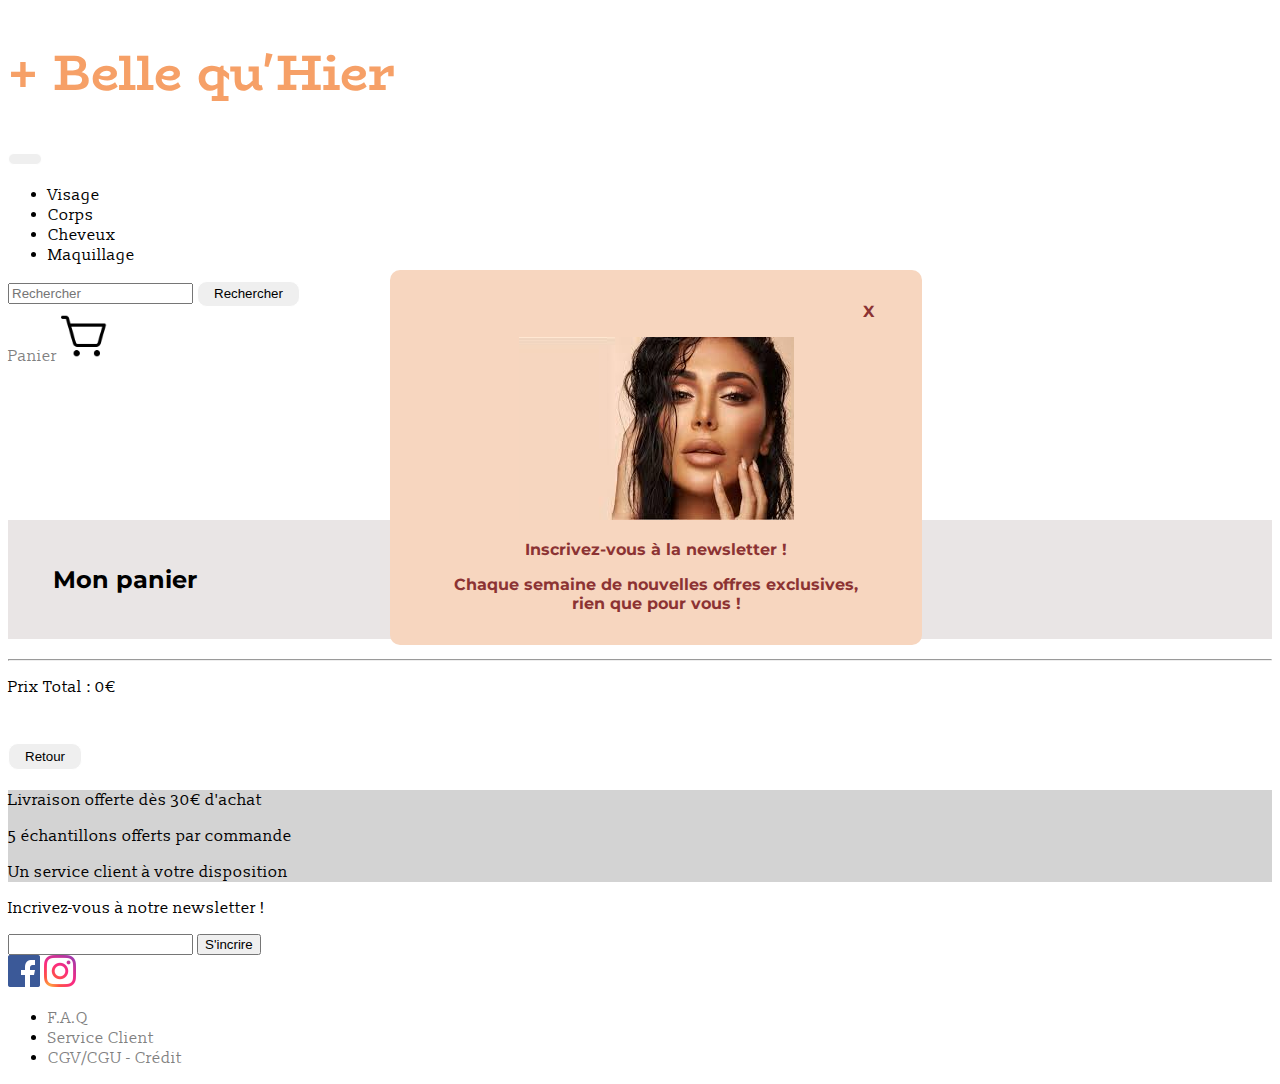
<file: panier.html>
<!DOCTYPE html>
<html lang="fr">
  <head>
    <meta charset="UTF-8" />
    <meta http-equiv="X-UA-Compatible" content="IE=edge" />
    <meta name="viewport" content="width=device-width, initial-scale=1.0" />
    <link
      rel="stylesheet"
      href="https://cdn.jsdelivr.net/npm/bootstrap@4.6.0/dist/css/bootstrap.min.css"
      integrity="sha384-B0vP5xmATw1+K9KRQjQERJvTumQW0nPEzvF6L/Z6nronJ3oUOFUFpCjEUQouq2+l"
      crossorigin="anonymous"
    />
    <!-- <link rel="stylesheet" href="reset.css" /> -->
    <link rel="stylesheet" href="style.css" />
    <title>+ Belle qu'Hier</title>
    <meta
      name="description"
      content="Vente en ligne de produits de beauté. Une sélection exclusive de haute qualité livrée en 48h.
    5 à 10 échantillons offerts par commande et de nombreux privilèges via la newsletter !"
    />
    <link rel="icon" type="image/png" href="assets/icons/favicon.png" />
  </head>

  <body>
    <!-- ------------------------------------------------------HEADER--------------------------------------- -->

    <header>
      <a href="index.html">
        <h1 class="text-center my-5">+ Belle qu'Hier</h1>
      </a>
      <nav
        id="navbar_top"
        class="navbar navbar-expand-lg navbar-light bg-white border-bottom"
      >
        <button
          class="navbar-toggler"
          type="button"
          data-toggle="collapse"
          data-target="#navbarSupportedContent"
          aria-controls="navbarSupportedContent"
          aria-expanded="false"
          aria-label="Toggle navigation"
        >
          <span class="navbar-toggler-icon"></span>
        </button>
        <div
          class="collapse navbar-collapse justify-content-around"
          id="navbarSupportedContent"
        >
          <ul class="navbar-nav">
            <li class="nav-item">
              <a class="nav-link" href="index.html#visage">Visage </a>
            </li>
            <li class="nav-item">
              <a class="nav-link" href="index.html#corps">Corps</a>
            </li>
            <li class="nav-item">
              <a class="nav-link" href="index.html#cheveux">Cheveux </a>
            </li>
            <li class="nav-item">
              <a class="nav-link" href="index.html#maquillage">Maquillage</a>
            </li>
          </ul>
          <div class="d-flex flex-column flex-lg-row">
            <!-- BAR DE RECHERCHE -->
            <form class="form-inline mr-lg-5">
              <input
                id="rechercheProduit"
                class="form-control mr-sm-2"
                type="search"
                placeholder="Rechercher"
                aria-label="Search"
              />
              <button
                id="recherche"
                class="btn btn-outline-dark my-2 my-sm-0"
                type="button"
              >
                Rechercher
              </button>
              <!-- <img id="recherche" src="assets/icons/search-outline.svg" alt="search logo" width="50"> -->
            </form>
            <!-- BAR DE RECHERCHE -->
            <a href="panier.html" class="d-block d-lg-none mt-2">Panier</a>
            <a href="panier.html" class="d-none d-lg-block"
              ><img id="shopping" src="" width="50" alt="shopping cart"
            /></a>
          </div>
        </div>
      </nav>
    </header>
    <button onclick="topFunction()" id="goToTop" title="Go to top">Top</button>
    <!-- Mon affichage de recherch -->
    <div id="resultRecherche" class="text-center align-items-center my-0"></div>
    <!-- Mon affichage de recherch -->

    <!-- ------------------------------------------------------PRODUIT--------------------------------------- -->

    <div id="displayProducts" class="container d-flex flex-column">
      <div class="row d-flex flex-column">
        <h2 class="text-center">Mon panier</h2>
        <hr class="w-75" />
      </div>
      <div id="produits"></div>

      <p
        id="total"
        class="text-center border border-black mt-5 rounded col-4 mx-auto"
      ></p>
      <div class="container d-flex flex-column">
        <div class="row justify-content-center my-3">
          <button class="trash">Vider le panier</button>
        </div>
        <div class="row justify-content-center mb-5">
          <button type="button">
            <a href="javascript:history.back()">Retour</a>
          </button>
        </div>
      </div>
      <!-- ------------------------------------------------------SECTION CADEAU--------------------------------------- -->
      <div
        id="cadeau"
        class="container-fluid d-flex justify-content-around align-items-center"
      >
        <div class="row d-flex justify-content-around text-center">
          <div class="col-12 col-md-4 col-lg-3">
            <p>Livraison offerte dès 30€ d'achat</p>
          </div>
          <div class="col-12 col-md-4 col-lg-3">
            <p>5 échantillons offerts par commande</p>
          </div>
          <div class="col-12 col-md-4 col-lg-3">
            <p>Un service client à votre disposition</p>
          </div>
        </div>
      </div>
    </div>
    <div id="newsletter" class="container-fluidmy-3">
      <div class="row">
        <div class="col text-center py-3">
          <p>Incrivez-vous à notre newsletter !</p>
          <input type="email" name="" id="emailNewsletter" />
          <input type="button" value="S'incrire" class="bg-muted" />
        </div>
      </div>
    </div>
    <!-- ------------------------------------------------------SECTION FOOTER--------------------------------------- -->
    <footer>
      <div class="container-fluid">
        <div class="row">
          <div class="col text-center my-2">
            <a href="#"
              ><img
                src="assets/icons/facebook_icon.png"
                alt="Icône Facebook"
                class="mx-5"
            /></a>
            <a href="#"
              ><img
                src="assets/icons/ig_icon.png"
                alt="Icône Instagram"
                class="mx-5"
            /></a>
          </div>
        </div>
        <div class="row">
          <div class="col text-center my-2">
            <ul class="pl-0">
              <li class="d-block d-md-inline mx-5"><a href="#">F.A.Q</a></li>
              <li class="d-block d-md-inline mx-5">
                <a href="#">Service Client</a>
              </li>
              <li class="d-block d-md-inline mx-5">
                <a href="#">CGV/CGU - Crédit</a>
              </li>
            </ul>
          </div>
        </div>
      </div>
    </footer>
    <!-- ------------------------------------------------------POP UP--------------------------------------- -->
    <div id="popUp" hidden>
      <p class="btn-close" onclick="this.parentElement.style.display='none';">
        X
      </p>
      <img src="assets/images.jpeg" alt="Kim Kardashian" />
      <p>Inscrivez-vous à la newsletter&nbsp;!</p>
      <p>
        Chaque semaine de nouvelles offres exclusives, rien que pour vous&nbsp;!
      </p>
    </div>
    <!-- ------------------------------------------------------Button back to top--------------------------------------- -->

    <button onclick="topFunction()" id="goToTop" title="Go to top">Top</button>

    <script
      src="https://code.jquery.com/jquery-3.5.1.slim.min.js"
      integrity="sha384-DfXdz2htPH0lsSSs5nCTpuj/zy4C+OGpamoFVy38MVBnE+IbbVYUew+OrCXaRkfj"
      crossorigin="anonymous"
    ></script>
    <script
      src="https://cdn.jsdelivr.net/npm/bootstrap@4.6.0/dist/js/bootstrap.bundle.min.js"
      integrity="sha384-Piv4xVNRyMGpqkS2by6br4gNJ7DXjqk09RmUpJ8jgGtD7zP9yug3goQfGII0yAns"
      crossorigin="anonymous"
    ></script>
    <script
      src="https://code.jquery.com/jquery-3.6.0.min.js"
      integrity="sha256-/xUj+3OJU5yExlq6GSYGSHk7tPXikynS7ogEvDej/m4="
      crossorigin="anonymous"
    ></script>
    <script src="main.js"></script>
    <script src="script.js"></script>
  </body>
</html>
</file>
<file: style.css>
/* Logo font : BioRhyme*/
@import url("https://fonts.googleapis.com/css2?family=BioRhyme&display=swap");
/* Subtitles font : Montserrat */
@import url("https://fonts.googleapis.com/css2?family=Montserrat&display=swap");
/* text font : Slabo 13px */
@import url("https://fonts.googleapis.com/css2?family=BioRhyme&family=Slabo+13px&display=swap");
html {
  scroll-behavior: smooth;
}
body {
  font-family: "Slabo 13px";
}
h1 {
  font-family: "BioRhyme";
  font-size: 50px;
  color: #f6a067;
}
h2 {
  font-family: "Montserrat";
}
a {
  text-decoration: none;
  color: black;
}
a:hover {
  text-decoration: none;
  color: black;
}

button {
  display: inline-block;
  padding: 0.35em 1.2em;
  border: 0.1em solid #ffffff;
  margin: 0 0.3em 0.3em 0;
  box-sizing: border-box;
  text-decoration: none;
  color: #000000;
  text-align: center;
  transition: all 0.2s;
  border-radius: 10px;
}
button:hover {
  color: #000000;
  background-color: #f6cd9e;
}
button:active {
  transform: translateY(4px);
  background-color: #e1dede;
}
/* Pour que le lien "panier" ait la même couleur que les liens de la ul de la nav.*/
nav form + a {
  color: rgba(0, 0, 0, 0.5);
}
.prodDesc::-webkit-scrollbar {
  display: none;
}
.prodDesc p {
  font-size: 0.8rem;
  margin: 1rem;
}
.prodDesc {
  /* border: 1px solid grey; */
  border-radius: 10px;
  height: 250px;
  overflow-y: scroll;
  background-color: #e9e5e5;
  scrollbar-width: none;
  margin-right: 10px;
}
.trash {
  visibility: hidden;
}
/* Bouton de retour vers le haut */
@media all and (min-width: 992px) {
  #goToTop {
    display: none;
    position: fixed;
    bottom: 50px;
    right: 50px;
    z-index: 99;
    font-size: 1rem;
    border: none;
    outline: none;
    background-color: #555555;
    color: #e9e5e5;
    cursor: pointer;
    padding: 15px;
    border-radius: 10px;
  }
  #goToTop:hover {
    background-color: #f6cd9e;
    color: #555555;
  }
}

/* Pour que le lien "panier" ait la même couleur que les liens de la ul de la nav.*/
nav form + a {
  color: rgba(0, 0, 0, 0.5);
}
/* Animation pour la Popup d'accueil */
@keyframes slideTop {
  from {
    top: -50vh;
  }
  to {
    top: 30vh;
  }
}

#popUp {
  position: absolute;
  z-index: 99; /* Pour qu'elle se place au-dessus du reste */
  top: 30vh;
  animation: 1s slideTop;
  padding: 1rem;
  border-radius: 10px;
  background-color: #f7d6bf;
  color: #8c3333;
  font-weight: bold;
  font-family: "Montserrat";
  cursor: pointer;
  text-align: center;
}

.btn-close {
  text-align: right;
}

@media all and (max-width: 767.99px) {
  #popUp p {
    margin: 1rem;
  }
  #popUp {
    width: 300px;
    left: calc(50vw - 150px);
  }
}

@media all and (min-width: 768px) {
  #popUp p {
    margin: 1rem 2rem;
  }

  #popUp {
    width: 500px;
    left: calc(50vw - 250px);
  }
}

#displayProducts h2 {
  background-color: #e9e5e5;
  padding: 5vh;
}

#displayProducts h3 {
  font-size: 1.5em;
}

#resultRecherche {
  font-size: 1.5em;
  margin: 2rem;
  height: 10vh;
}

#cadeau {
  background-color: lightgrey;
}
footer img {
  width: 2rem;
}
footer a {
  text-decoration: none;
  color: rgba(0, 0, 0, 0.5);
}
footer a:hover {
  text-decoration: none;
  color: #f6cd9e;
}
</file>
